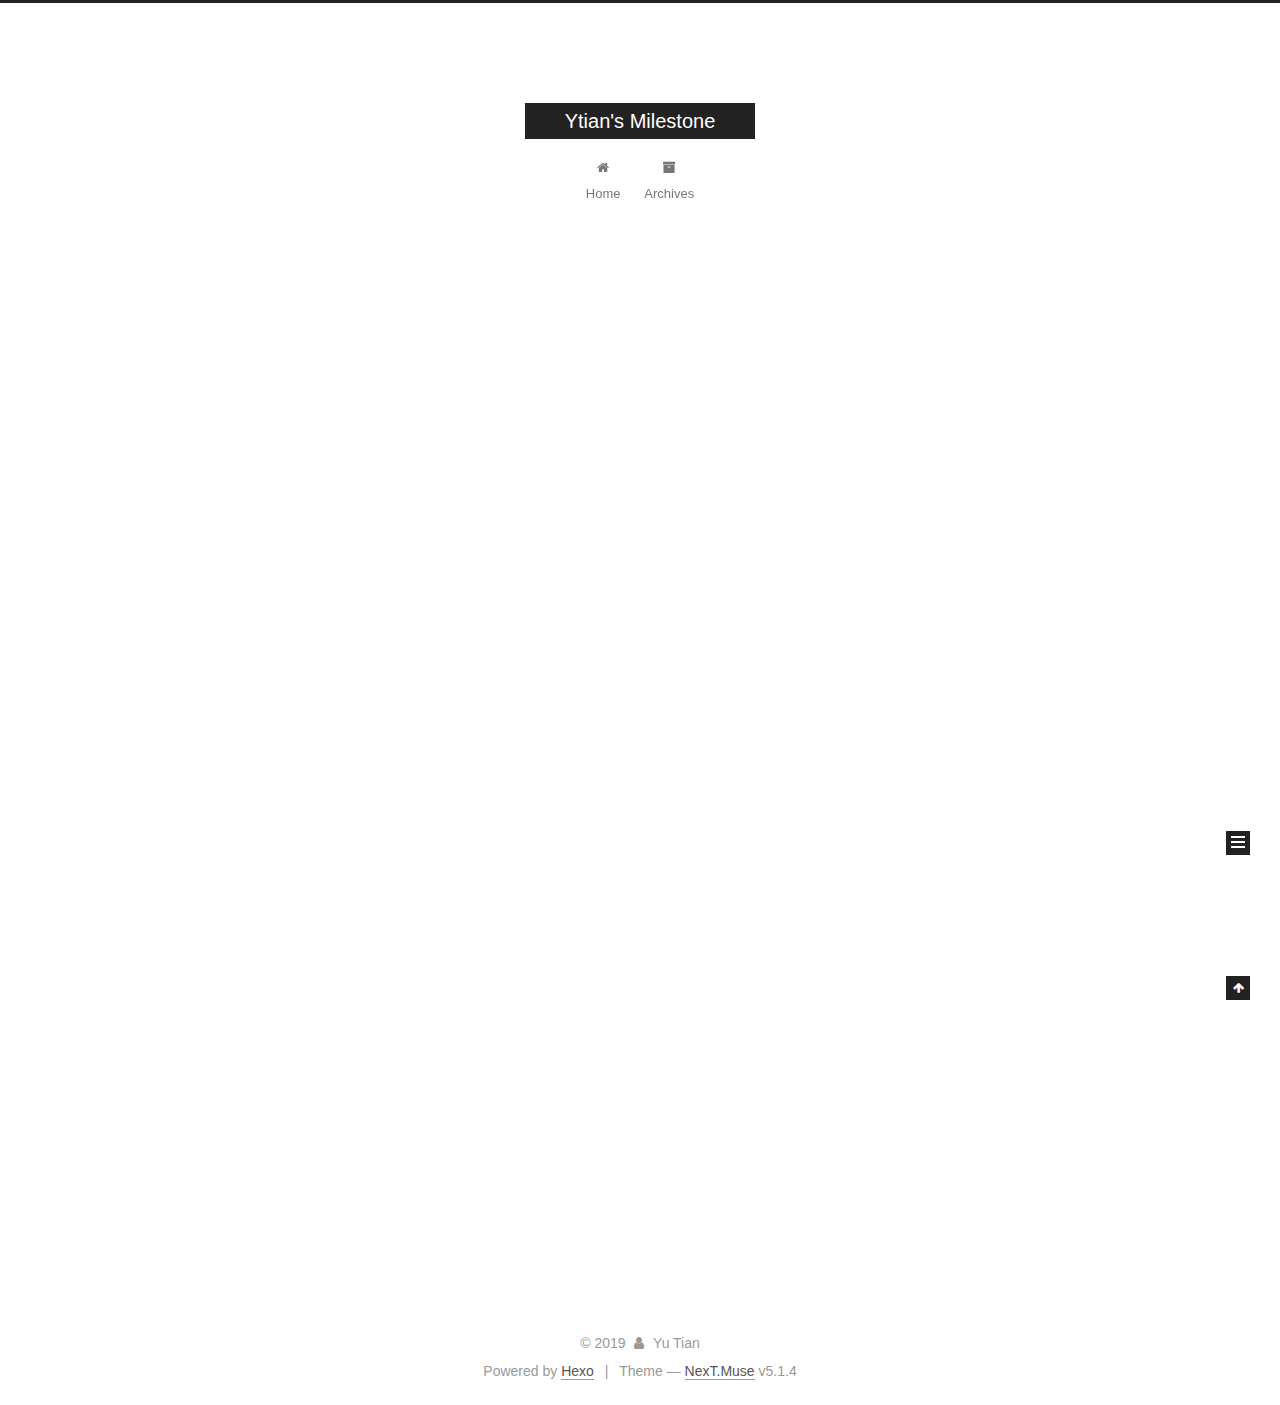
<file: index.html>
<!DOCTYPE html>



  


<html class="theme-next muse use-motion" lang="en">
<head><meta name="generator" content="Hexo 3.9.0">
  <meta charset="UTF-8">
<meta http-equiv="X-UA-Compatible" content="IE=edge">
<meta name="viewport" content="width=device-width, initial-scale=1, maximum-scale=1">
<meta name="theme-color" content="#222">









<meta http-equiv="Cache-Control" content="no-transform">
<meta http-equiv="Cache-Control" content="no-siteapp">
















  
  
  <link href="/lib/fancybox/source/jquery.fancybox.css?v=2.1.5" rel="stylesheet" type="text/css">







<link href="/lib/font-awesome/css/font-awesome.min.css?v=4.6.2" rel="stylesheet" type="text/css">

<link href="/css/main.css?v=5.1.4" rel="stylesheet" type="text/css">


  <link rel="apple-touch-icon" sizes="180x180" href="/images/apple-touch-icon-next.png?v=5.1.4">


  <link rel="icon" type="image/png" sizes="32x32" href="/images/favicon-32x32-next.png?v=5.1.4">


  <link rel="icon" type="image/png" sizes="16x16" href="/images/favicon-16x16-next.png?v=5.1.4">


  <link rel="mask-icon" href="/images/logo.svg?v=5.1.4" color="#222">





  <meta name="keywords" content="Hexo, NexT">










<meta property="og:type" content="website">
<meta property="og:title" content="Ytian&#39;s Milestone">
<meta property="og:url" content="https://tianyumilestone.github.io/index.html">
<meta property="og:site_name" content="Ytian&#39;s Milestone">
<meta property="og:locale" content="en">
<meta name="twitter:card" content="summary">
<meta name="twitter:title" content="Ytian&#39;s Milestone">



<script type="text/javascript" id="hexo.configurations">
  var NexT = window.NexT || {};
  var CONFIG = {
    root: '/',
    scheme: 'Muse',
    version: '5.1.4',
    sidebar: {"position":"left","display":"post","offset":12,"b2t":false,"scrollpercent":false,"onmobile":false},
    fancybox: true,
    tabs: true,
    motion: {"enable":true,"async":false,"transition":{"post_block":"fadeIn","post_header":"slideDownIn","post_body":"slideDownIn","coll_header":"slideLeftIn","sidebar":"slideUpIn"}},
    duoshuo: {
      userId: '0',
      author: 'Author'
    },
    algolia: {
      applicationID: '',
      apiKey: '',
      indexName: '',
      hits: {"per_page":10},
      labels: {"input_placeholder":"Search for Posts","hits_empty":"We didn't find any results for the search: ${query}","hits_stats":"${hits} results found in ${time} ms"}
    }
  };
</script>



  <link rel="canonical" href="https://tianyumilestone.github.io/">





  <title>Ytian's Milestone</title>
  








</head>

<body itemscope itemtype="http://schema.org/WebPage" lang="en">

  
  
    
  

  <div class="container sidebar-position-left 
  page-home">
    <div class="headband"></div>

    <header id="header" class="header" itemscope itemtype="http://schema.org/WPHeader">
      <div class="header-inner"><div class="site-brand-wrapper">
  <div class="site-meta ">
    

    <div class="custom-logo-site-title">
      <a href="/" class="brand" rel="start">
        <span class="logo-line-before"><i></i></span>
        <span class="site-title">Ytian's Milestone</span>
        <span class="logo-line-after"><i></i></span>
      </a>
    </div>
      
        <p class="site-subtitle"></p>
      
  </div>

  <div class="site-nav-toggle">
    <button>
      <span class="btn-bar"></span>
      <span class="btn-bar"></span>
      <span class="btn-bar"></span>
    </button>
  </div>
</div>

<nav class="site-nav">
  

  
    <ul id="menu" class="menu">
      
        
        <li class="menu-item menu-item-home">
          <a href="/" rel="section">
            
              <i class="menu-item-icon fa fa-fw fa-home"></i> <br>
            
            Home
          </a>
        </li>
      
        
        <li class="menu-item menu-item-archives">
          <a href="/archives/" rel="section">
            
              <i class="menu-item-icon fa fa-fw fa-archive"></i> <br>
            
            Archives
          </a>
        </li>
      

      
    </ul>
  

  
</nav>



 </div>
    </header>

    <main id="main" class="main">
      <div class="main-inner">
        <div class="content-wrap">
          <div id="content" class="content">
            
  <section id="posts" class="posts-expand">
    
      

  

  
  
  

  <article class="post post-type-normal" itemscope itemtype="http://schema.org/Article">
  
  
  
  <div class="post-block">
    <link itemprop="mainEntityOfPage" href="https://tianyumilestone.github.io/2019/08/10/hello-world/">

    <span hidden itemprop="author" itemscope itemtype="http://schema.org/Person">
      <meta itemprop="name" content="Yu Tian">
      <meta itemprop="description" content>
      <meta itemprop="image" content="/images/avatar.gif">
    </span>

    <span hidden itemprop="publisher" itemscope itemtype="http://schema.org/Organization">
      <meta itemprop="name" content="Ytian's Milestone">
    </span>

    
      <header class="post-header">

        
        
          <h1 class="post-title" itemprop="name headline">
                
                <a class="post-title-link" href="/2019/08/10/hello-world/" itemprop="url">Hello World</a></h1>
        

        <div class="post-meta">
          <span class="post-time">
            
              <span class="post-meta-item-icon">
                <i class="fa fa-calendar-o"></i>
              </span>
              
                <span class="post-meta-item-text">Posted on</span>
              
              <time title="Post created" itemprop="dateCreated datePublished" datetime="2019-08-10T01:21:14+08:00">
                2019-08-10
              </time>
            

            

            
          </span>

          

          
            
          

          
          

          

          

          

        </div>
      </header>
    

    
    
    
    <div class="post-body" itemprop="articleBody">

      
      

      
        
          
            <p>Welcome to <a href="https://hexo.io/" target="_blank" rel="noopener">Hexo</a>! This is your very first post. Check <a href="https://hexo.io/docs/" target="_blank" rel="noopener">documentation</a> for more info. If you get any problems when using Hexo, you can find the answer in <a href="https://hexo.io/docs/troubleshooting.html" target="_blank" rel="noopener">troubleshooting</a> or you can ask me on <a href="https://github.com/hexojs/hexo/issues" target="_blank" rel="noopener">GitHub</a>.</p>
<h2 id="Quick-Start"><a href="#Quick-Start" class="headerlink" title="Quick Start"></a>Quick Start</h2><h3 id="Create-a-new-post"><a href="#Create-a-new-post" class="headerlink" title="Create a new post"></a>Create a new post</h3><figure class="highlight bash"><table><tr><td class="gutter"><pre><span class="line">1</span><br></pre></td><td class="code"><pre><span class="line">$ hexo new <span class="string">"My New Post"</span></span><br></pre></td></tr></table></figure>

<p>More info: <a href="https://hexo.io/docs/writing.html" target="_blank" rel="noopener">Writing</a></p>
<h3 id="Run-server"><a href="#Run-server" class="headerlink" title="Run server"></a>Run server</h3><figure class="highlight bash"><table><tr><td class="gutter"><pre><span class="line">1</span><br></pre></td><td class="code"><pre><span class="line">$ hexo server</span><br></pre></td></tr></table></figure>

<p>More info: <a href="https://hexo.io/docs/server.html" target="_blank" rel="noopener">Server</a></p>
<h3 id="Generate-static-files"><a href="#Generate-static-files" class="headerlink" title="Generate static files"></a>Generate static files</h3><figure class="highlight bash"><table><tr><td class="gutter"><pre><span class="line">1</span><br></pre></td><td class="code"><pre><span class="line">$ hexo generate</span><br></pre></td></tr></table></figure>

<p>More info: <a href="https://hexo.io/docs/generating.html" target="_blank" rel="noopener">Generating</a></p>
<h3 id="Deploy-to-remote-sites"><a href="#Deploy-to-remote-sites" class="headerlink" title="Deploy to remote sites"></a>Deploy to remote sites</h3><figure class="highlight bash"><table><tr><td class="gutter"><pre><span class="line">1</span><br></pre></td><td class="code"><pre><span class="line">$ hexo deploy</span><br></pre></td></tr></table></figure>

<p>More info: <a href="https://hexo.io/docs/deployment.html" target="_blank" rel="noopener">Deployment</a></p>

          
        
      
    </div>
    
    
    

    

    

    

    <footer class="post-footer">
      

      

      

      
      
        <div class="post-eof"></div>
      
    </footer>
  </div>
  
  
  
  </article>


    
  </section>

  


          </div>
          


          

        </div>
        
          
  
  <div class="sidebar-toggle">
    <div class="sidebar-toggle-line-wrap">
      <span class="sidebar-toggle-line sidebar-toggle-line-first"></span>
      <span class="sidebar-toggle-line sidebar-toggle-line-middle"></span>
      <span class="sidebar-toggle-line sidebar-toggle-line-last"></span>
    </div>
  </div>

  <aside id="sidebar" class="sidebar">
    
    <div class="sidebar-inner">

      

      

      <section class="site-overview-wrap sidebar-panel sidebar-panel-active">
        <div class="site-overview">
          <div class="site-author motion-element" itemprop="author" itemscope itemtype="http://schema.org/Person">
            
              <p class="site-author-name" itemprop="name">Yu Tian</p>
              <p class="site-description motion-element" itemprop="description"></p>
          </div>

          <nav class="site-state motion-element">

            
              <div class="site-state-item site-state-posts">
              
                <a href="/archives/">
              
                  <span class="site-state-item-count">1</span>
                  <span class="site-state-item-name">posts</span>
                </a>
              </div>
            

            

            

          </nav>

          

          

          
          

          
          

          

        </div>
      </section>

      

      

    </div>
  </aside>


        
      </div>
    </main>

    <footer id="footer" class="footer">
      <div class="footer-inner">
        <div class="copyright">&copy; <span itemprop="copyrightYear">2019</span>
  <span class="with-love">
    <i class="fa fa-user"></i>
  </span>
  <span class="author" itemprop="copyrightHolder">Yu Tian</span>

  
</div>


  <div class="powered-by">Powered by <a class="theme-link" target="_blank" href="https://hexo.io">Hexo</a></div>



  <span class="post-meta-divider">|</span>



  <div class="theme-info">Theme &mdash; <a class="theme-link" target="_blank" href="https://github.com/iissnan/hexo-theme-next">NexT.Muse</a> v5.1.4</div>




        







        
      </div>
    </footer>

    
      <div class="back-to-top">
        <i class="fa fa-arrow-up"></i>
        
      </div>
    

    

  </div>

  

<script type="text/javascript">
  if (Object.prototype.toString.call(window.Promise) !== '[object Function]') {
    window.Promise = null;
  }
</script>









  












  
  
    <script type="text/javascript" src="/lib/jquery/index.js?v=2.1.3"></script>
  

  
  
    <script type="text/javascript" src="/lib/fastclick/lib/fastclick.min.js?v=1.0.6"></script>
  

  
  
    <script type="text/javascript" src="/lib/jquery_lazyload/jquery.lazyload.js?v=1.9.7"></script>
  

  
  
    <script type="text/javascript" src="/lib/velocity/velocity.min.js?v=1.2.1"></script>
  

  
  
    <script type="text/javascript" src="/lib/velocity/velocity.ui.min.js?v=1.2.1"></script>
  

  
  
    <script type="text/javascript" src="/lib/fancybox/source/jquery.fancybox.pack.js?v=2.1.5"></script>
  


  


  <script type="text/javascript" src="/js/src/utils.js?v=5.1.4"></script>

  <script type="text/javascript" src="/js/src/motion.js?v=5.1.4"></script>



  
  

  

  


  <script type="text/javascript" src="/js/src/bootstrap.js?v=5.1.4"></script>



  


  




	





  





  












  





  

  

  

  
  

  

  

  

</body>
</html>
</file>
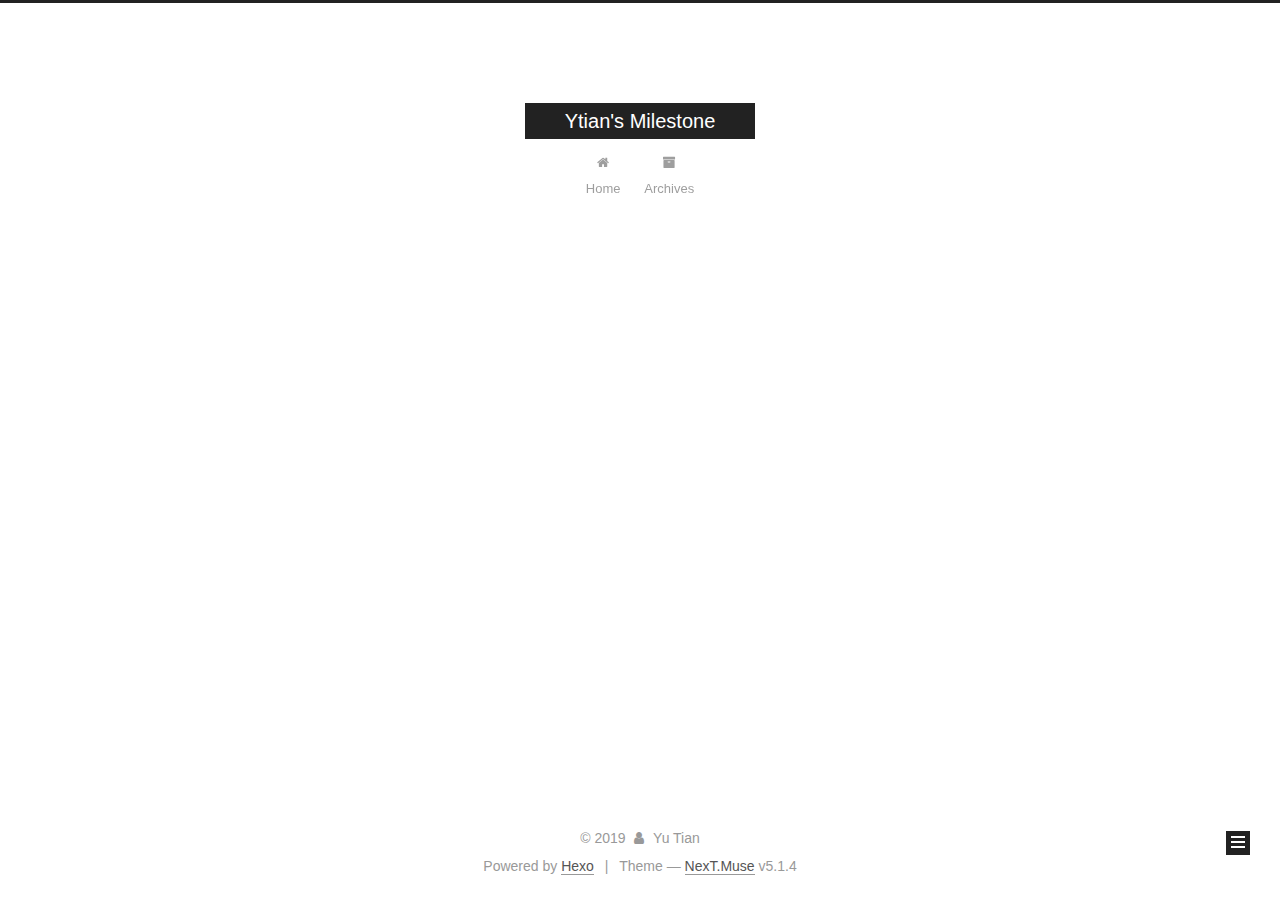
<file: archives/index.html>
<!DOCTYPE html>



  


<html class="theme-next muse use-motion" lang="en">
<head><meta name="generator" content="Hexo 3.9.0">
  <meta charset="UTF-8">
<meta http-equiv="X-UA-Compatible" content="IE=edge">
<meta name="viewport" content="width=device-width, initial-scale=1, maximum-scale=1">
<meta name="theme-color" content="#222">









<meta http-equiv="Cache-Control" content="no-transform">
<meta http-equiv="Cache-Control" content="no-siteapp">
















  
  
  <link href="/lib/fancybox/source/jquery.fancybox.css?v=2.1.5" rel="stylesheet" type="text/css">







<link href="/lib/font-awesome/css/font-awesome.min.css?v=4.6.2" rel="stylesheet" type="text/css">

<link href="/css/main.css?v=5.1.4" rel="stylesheet" type="text/css">


  <link rel="apple-touch-icon" sizes="180x180" href="/images/apple-touch-icon-next.png?v=5.1.4">


  <link rel="icon" type="image/png" sizes="32x32" href="/images/favicon-32x32-next.png?v=5.1.4">


  <link rel="icon" type="image/png" sizes="16x16" href="/images/favicon-16x16-next.png?v=5.1.4">


  <link rel="mask-icon" href="/images/logo.svg?v=5.1.4" color="#222">





  <meta name="keywords" content="Hexo, NexT">










<meta property="og:type" content="website">
<meta property="og:title" content="Ytian&#39;s Milestone">
<meta property="og:url" content="https://tianyumilestone.github.io/archives/index.html">
<meta property="og:site_name" content="Ytian&#39;s Milestone">
<meta property="og:locale" content="en">
<meta name="twitter:card" content="summary">
<meta name="twitter:title" content="Ytian&#39;s Milestone">



<script type="text/javascript" id="hexo.configurations">
  var NexT = window.NexT || {};
  var CONFIG = {
    root: '/',
    scheme: 'Muse',
    version: '5.1.4',
    sidebar: {"position":"left","display":"post","offset":12,"b2t":false,"scrollpercent":false,"onmobile":false},
    fancybox: true,
    tabs: true,
    motion: {"enable":true,"async":false,"transition":{"post_block":"fadeIn","post_header":"slideDownIn","post_body":"slideDownIn","coll_header":"slideLeftIn","sidebar":"slideUpIn"}},
    duoshuo: {
      userId: '0',
      author: 'Author'
    },
    algolia: {
      applicationID: '',
      apiKey: '',
      indexName: '',
      hits: {"per_page":10},
      labels: {"input_placeholder":"Search for Posts","hits_empty":"We didn't find any results for the search: ${query}","hits_stats":"${hits} results found in ${time} ms"}
    }
  };
</script>



  <link rel="canonical" href="https://tianyumilestone.github.io/archives/">





  <title>Archive | Ytian's Milestone</title>
  








</head>

<body itemscope itemtype="http://schema.org/WebPage" lang="en">

  
  
    
  

  <div class="container sidebar-position-left page-archive">
    <div class="headband"></div>

    <header id="header" class="header" itemscope itemtype="http://schema.org/WPHeader">
      <div class="header-inner"><div class="site-brand-wrapper">
  <div class="site-meta ">
    

    <div class="custom-logo-site-title">
      <a href="/" class="brand" rel="start">
        <span class="logo-line-before"><i></i></span>
        <span class="site-title">Ytian's Milestone</span>
        <span class="logo-line-after"><i></i></span>
      </a>
    </div>
      
        <p class="site-subtitle"></p>
      
  </div>

  <div class="site-nav-toggle">
    <button>
      <span class="btn-bar"></span>
      <span class="btn-bar"></span>
      <span class="btn-bar"></span>
    </button>
  </div>
</div>

<nav class="site-nav">
  

  
    <ul id="menu" class="menu">
      
        
        <li class="menu-item menu-item-home">
          <a href="/" rel="section">
            
              <i class="menu-item-icon fa fa-fw fa-home"></i> <br>
            
            Home
          </a>
        </li>
      
        
        <li class="menu-item menu-item-archives">
          <a href="/archives/" rel="section">
            
              <i class="menu-item-icon fa fa-fw fa-archive"></i> <br>
            
            Archives
          </a>
        </li>
      

      
    </ul>
  

  
</nav>



 </div>
    </header>

    <main id="main" class="main">
      <div class="main-inner">
        <div class="content-wrap">
          <div id="content" class="content">
            

  
  
  
  <div class="post-block archive">
    <div id="posts" class="posts-collapse">
      <span class="archive-move-on"></span>

      <span class="archive-page-counter">
        
        
        
          
        
        Um..! 1 post. Keep on posting.
      </span>

      

        
        
        

        
          
          <div class="collection-title">
            <h1 class="archive-year" id="archive-year-2019">2019</h1>
          </div>
        
        

        

  <article class="post post-type-normal" itemscope itemtype="http://schema.org/Article">
    <header class="post-header">

      <h2 class="post-title">
        
            <a class="post-title-link" href="/2019/08/10/hello-world/" itemprop="url">
              
                <span itemprop="name">Hello World</span>
              
            </a>
        
      </h2>

      <div class="post-meta">
        <time class="post-time" itemprop="dateCreated" datetime="2019-08-10T01:21:14+08:00" content="2019-08-10">
          08-10
        </time>
      </div>

    </header>
  </article>



      

    </div>
  </div>
  
  
  

  



          </div>
          


          

        </div>
        
          
  
  <div class="sidebar-toggle">
    <div class="sidebar-toggle-line-wrap">
      <span class="sidebar-toggle-line sidebar-toggle-line-first"></span>
      <span class="sidebar-toggle-line sidebar-toggle-line-middle"></span>
      <span class="sidebar-toggle-line sidebar-toggle-line-last"></span>
    </div>
  </div>

  <aside id="sidebar" class="sidebar">
    
    <div class="sidebar-inner">

      

      

      <section class="site-overview-wrap sidebar-panel sidebar-panel-active">
        <div class="site-overview">
          <div class="site-author motion-element" itemprop="author" itemscope itemtype="http://schema.org/Person">
            
              <p class="site-author-name" itemprop="name">Yu Tian</p>
              <p class="site-description motion-element" itemprop="description"></p>
          </div>

          <nav class="site-state motion-element">

            
              <div class="site-state-item site-state-posts">
              
                <a href="/archives/">
              
                  <span class="site-state-item-count">1</span>
                  <span class="site-state-item-name">posts</span>
                </a>
              </div>
            

            

            

          </nav>

          

          

          
          

          
          

          

        </div>
      </section>

      

      

    </div>
  </aside>


        
      </div>
    </main>

    <footer id="footer" class="footer">
      <div class="footer-inner">
        <div class="copyright">&copy; <span itemprop="copyrightYear">2019</span>
  <span class="with-love">
    <i class="fa fa-user"></i>
  </span>
  <span class="author" itemprop="copyrightHolder">Yu Tian</span>

  
</div>


  <div class="powered-by">Powered by <a class="theme-link" target="_blank" href="https://hexo.io">Hexo</a></div>



  <span class="post-meta-divider">|</span>



  <div class="theme-info">Theme &mdash; <a class="theme-link" target="_blank" href="https://github.com/iissnan/hexo-theme-next">NexT.Muse</a> v5.1.4</div>




        







        
      </div>
    </footer>

    
      <div class="back-to-top">
        <i class="fa fa-arrow-up"></i>
        
      </div>
    

    

  </div>

  

<script type="text/javascript">
  if (Object.prototype.toString.call(window.Promise) !== '[object Function]') {
    window.Promise = null;
  }
</script>









  












  
  
    <script type="text/javascript" src="/lib/jquery/index.js?v=2.1.3"></script>
  

  
  
    <script type="text/javascript" src="/lib/fastclick/lib/fastclick.min.js?v=1.0.6"></script>
  

  
  
    <script type="text/javascript" src="/lib/jquery_lazyload/jquery.lazyload.js?v=1.9.7"></script>
  

  
  
    <script type="text/javascript" src="/lib/velocity/velocity.min.js?v=1.2.1"></script>
  

  
  
    <script type="text/javascript" src="/lib/velocity/velocity.ui.min.js?v=1.2.1"></script>
  

  
  
    <script type="text/javascript" src="/lib/fancybox/source/jquery.fancybox.pack.js?v=2.1.5"></script>
  


  


  <script type="text/javascript" src="/js/src/utils.js?v=5.1.4"></script>

  <script type="text/javascript" src="/js/src/motion.js?v=5.1.4"></script>



  
  

  

  


  <script type="text/javascript" src="/js/src/bootstrap.js?v=5.1.4"></script>



  


  




	





  





  












  





  

  

  

  
  

  

  

  

</body>
</html>
</file>
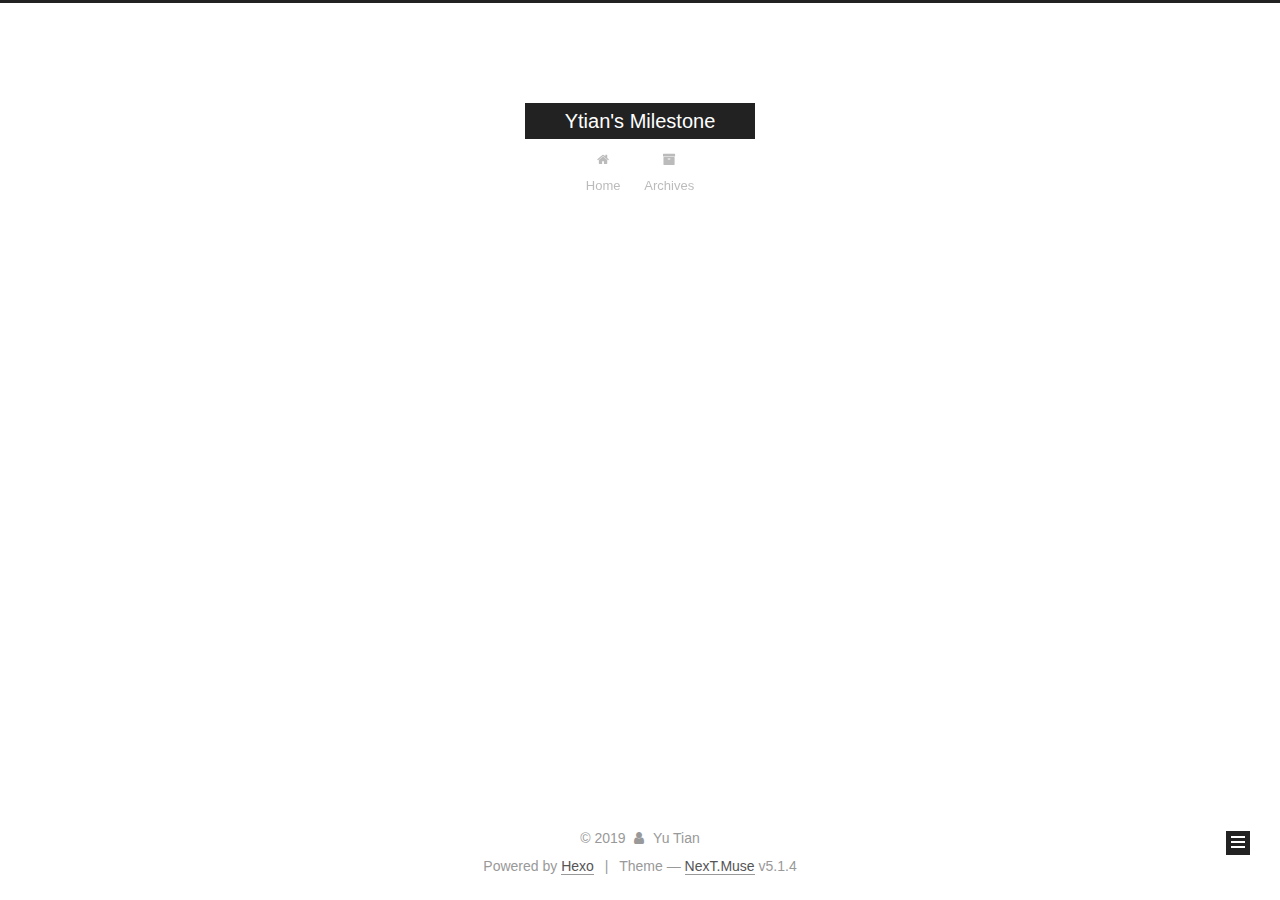
<file: archives/2019/index.html>
<!DOCTYPE html>



  


<html class="theme-next muse use-motion" lang="en">
<head><meta name="generator" content="Hexo 3.9.0">
  <meta charset="UTF-8">
<meta http-equiv="X-UA-Compatible" content="IE=edge">
<meta name="viewport" content="width=device-width, initial-scale=1, maximum-scale=1">
<meta name="theme-color" content="#222">









<meta http-equiv="Cache-Control" content="no-transform">
<meta http-equiv="Cache-Control" content="no-siteapp">
















  
  
  <link href="/lib/fancybox/source/jquery.fancybox.css?v=2.1.5" rel="stylesheet" type="text/css">







<link href="/lib/font-awesome/css/font-awesome.min.css?v=4.6.2" rel="stylesheet" type="text/css">

<link href="/css/main.css?v=5.1.4" rel="stylesheet" type="text/css">


  <link rel="apple-touch-icon" sizes="180x180" href="/images/apple-touch-icon-next.png?v=5.1.4">


  <link rel="icon" type="image/png" sizes="32x32" href="/images/favicon-32x32-next.png?v=5.1.4">


  <link rel="icon" type="image/png" sizes="16x16" href="/images/favicon-16x16-next.png?v=5.1.4">


  <link rel="mask-icon" href="/images/logo.svg?v=5.1.4" color="#222">





  <meta name="keywords" content="Hexo, NexT">










<meta property="og:type" content="website">
<meta property="og:title" content="Ytian&#39;s Milestone">
<meta property="og:url" content="https://tianyumilestone.github.io/archives/2019/index.html">
<meta property="og:site_name" content="Ytian&#39;s Milestone">
<meta property="og:locale" content="en">
<meta name="twitter:card" content="summary">
<meta name="twitter:title" content="Ytian&#39;s Milestone">



<script type="text/javascript" id="hexo.configurations">
  var NexT = window.NexT || {};
  var CONFIG = {
    root: '/',
    scheme: 'Muse',
    version: '5.1.4',
    sidebar: {"position":"left","display":"post","offset":12,"b2t":false,"scrollpercent":false,"onmobile":false},
    fancybox: true,
    tabs: true,
    motion: {"enable":true,"async":false,"transition":{"post_block":"fadeIn","post_header":"slideDownIn","post_body":"slideDownIn","coll_header":"slideLeftIn","sidebar":"slideUpIn"}},
    duoshuo: {
      userId: '0',
      author: 'Author'
    },
    algolia: {
      applicationID: '',
      apiKey: '',
      indexName: '',
      hits: {"per_page":10},
      labels: {"input_placeholder":"Search for Posts","hits_empty":"We didn't find any results for the search: ${query}","hits_stats":"${hits} results found in ${time} ms"}
    }
  };
</script>



  <link rel="canonical" href="https://tianyumilestone.github.io/archives/2019/">





  <title>Archive | Ytian's Milestone</title>
  








</head>

<body itemscope itemtype="http://schema.org/WebPage" lang="en">

  
  
    
  

  <div class="container sidebar-position-left page-archive">
    <div class="headband"></div>

    <header id="header" class="header" itemscope itemtype="http://schema.org/WPHeader">
      <div class="header-inner"><div class="site-brand-wrapper">
  <div class="site-meta ">
    

    <div class="custom-logo-site-title">
      <a href="/" class="brand" rel="start">
        <span class="logo-line-before"><i></i></span>
        <span class="site-title">Ytian's Milestone</span>
        <span class="logo-line-after"><i></i></span>
      </a>
    </div>
      
        <p class="site-subtitle"></p>
      
  </div>

  <div class="site-nav-toggle">
    <button>
      <span class="btn-bar"></span>
      <span class="btn-bar"></span>
      <span class="btn-bar"></span>
    </button>
  </div>
</div>

<nav class="site-nav">
  

  
    <ul id="menu" class="menu">
      
        
        <li class="menu-item menu-item-home">
          <a href="/" rel="section">
            
              <i class="menu-item-icon fa fa-fw fa-home"></i> <br>
            
            Home
          </a>
        </li>
      
        
        <li class="menu-item menu-item-archives">
          <a href="/archives/" rel="section">
            
              <i class="menu-item-icon fa fa-fw fa-archive"></i> <br>
            
            Archives
          </a>
        </li>
      

      
    </ul>
  

  
</nav>



 </div>
    </header>

    <main id="main" class="main">
      <div class="main-inner">
        <div class="content-wrap">
          <div id="content" class="content">
            

  
  
  
  <div class="post-block archive">
    <div id="posts" class="posts-collapse">
      <span class="archive-move-on"></span>

      <span class="archive-page-counter">
        
        
        
          
        
        Um..! 1 post. Keep on posting.
      </span>

      

        
        
        

        
          
          <div class="collection-title">
            <h1 class="archive-year" id="archive-year-2019">2019</h1>
          </div>
        
        

        

  <article class="post post-type-normal" itemscope itemtype="http://schema.org/Article">
    <header class="post-header">

      <h2 class="post-title">
        
            <a class="post-title-link" href="/2019/08/10/hello-world/" itemprop="url">
              
                <span itemprop="name">Hello World</span>
              
            </a>
        
      </h2>

      <div class="post-meta">
        <time class="post-time" itemprop="dateCreated" datetime="2019-08-10T01:21:14+08:00" content="2019-08-10">
          08-10
        </time>
      </div>

    </header>
  </article>



      

    </div>
  </div>
  
  
  

  



          </div>
          


          

        </div>
        
          
  
  <div class="sidebar-toggle">
    <div class="sidebar-toggle-line-wrap">
      <span class="sidebar-toggle-line sidebar-toggle-line-first"></span>
      <span class="sidebar-toggle-line sidebar-toggle-line-middle"></span>
      <span class="sidebar-toggle-line sidebar-toggle-line-last"></span>
    </div>
  </div>

  <aside id="sidebar" class="sidebar">
    
    <div class="sidebar-inner">

      

      

      <section class="site-overview-wrap sidebar-panel sidebar-panel-active">
        <div class="site-overview">
          <div class="site-author motion-element" itemprop="author" itemscope itemtype="http://schema.org/Person">
            
              <p class="site-author-name" itemprop="name">Yu Tian</p>
              <p class="site-description motion-element" itemprop="description"></p>
          </div>

          <nav class="site-state motion-element">

            
              <div class="site-state-item site-state-posts">
              
                <a href="/archives/">
              
                  <span class="site-state-item-count">1</span>
                  <span class="site-state-item-name">posts</span>
                </a>
              </div>
            

            

            

          </nav>

          

          

          
          

          
          

          

        </div>
      </section>

      

      

    </div>
  </aside>


        
      </div>
    </main>

    <footer id="footer" class="footer">
      <div class="footer-inner">
        <div class="copyright">&copy; <span itemprop="copyrightYear">2019</span>
  <span class="with-love">
    <i class="fa fa-user"></i>
  </span>
  <span class="author" itemprop="copyrightHolder">Yu Tian</span>

  
</div>


  <div class="powered-by">Powered by <a class="theme-link" target="_blank" href="https://hexo.io">Hexo</a></div>



  <span class="post-meta-divider">|</span>



  <div class="theme-info">Theme &mdash; <a class="theme-link" target="_blank" href="https://github.com/iissnan/hexo-theme-next">NexT.Muse</a> v5.1.4</div>




        







        
      </div>
    </footer>

    
      <div class="back-to-top">
        <i class="fa fa-arrow-up"></i>
        
      </div>
    

    

  </div>

  

<script type="text/javascript">
  if (Object.prototype.toString.call(window.Promise) !== '[object Function]') {
    window.Promise = null;
  }
</script>









  












  
  
    <script type="text/javascript" src="/lib/jquery/index.js?v=2.1.3"></script>
  

  
  
    <script type="text/javascript" src="/lib/fastclick/lib/fastclick.min.js?v=1.0.6"></script>
  

  
  
    <script type="text/javascript" src="/lib/jquery_lazyload/jquery.lazyload.js?v=1.9.7"></script>
  

  
  
    <script type="text/javascript" src="/lib/velocity/velocity.min.js?v=1.2.1"></script>
  

  
  
    <script type="text/javascript" src="/lib/velocity/velocity.ui.min.js?v=1.2.1"></script>
  

  
  
    <script type="text/javascript" src="/lib/fancybox/source/jquery.fancybox.pack.js?v=2.1.5"></script>
  


  


  <script type="text/javascript" src="/js/src/utils.js?v=5.1.4"></script>

  <script type="text/javascript" src="/js/src/motion.js?v=5.1.4"></script>



  
  

  

  


  <script type="text/javascript" src="/js/src/bootstrap.js?v=5.1.4"></script>



  


  




	





  





  












  





  

  

  

  
  

  

  

  

</body>
</html>
</file>
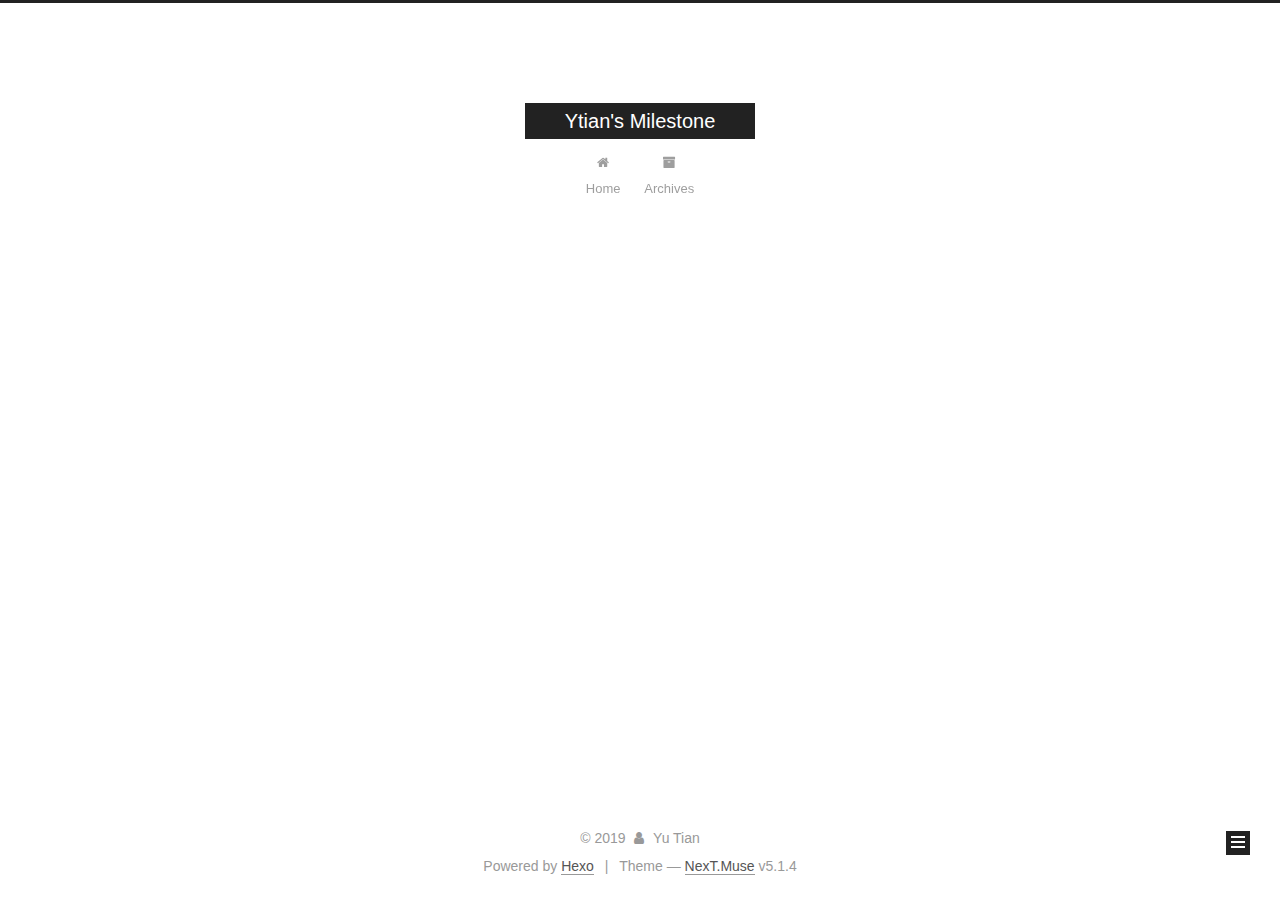
<file: archives/2019/08/index.html>
<!DOCTYPE html>



  


<html class="theme-next muse use-motion" lang="en">
<head><meta name="generator" content="Hexo 3.9.0">
  <meta charset="UTF-8">
<meta http-equiv="X-UA-Compatible" content="IE=edge">
<meta name="viewport" content="width=device-width, initial-scale=1, maximum-scale=1">
<meta name="theme-color" content="#222">









<meta http-equiv="Cache-Control" content="no-transform">
<meta http-equiv="Cache-Control" content="no-siteapp">
















  
  
  <link href="/lib/fancybox/source/jquery.fancybox.css?v=2.1.5" rel="stylesheet" type="text/css">







<link href="/lib/font-awesome/css/font-awesome.min.css?v=4.6.2" rel="stylesheet" type="text/css">

<link href="/css/main.css?v=5.1.4" rel="stylesheet" type="text/css">


  <link rel="apple-touch-icon" sizes="180x180" href="/images/apple-touch-icon-next.png?v=5.1.4">


  <link rel="icon" type="image/png" sizes="32x32" href="/images/favicon-32x32-next.png?v=5.1.4">


  <link rel="icon" type="image/png" sizes="16x16" href="/images/favicon-16x16-next.png?v=5.1.4">


  <link rel="mask-icon" href="/images/logo.svg?v=5.1.4" color="#222">





  <meta name="keywords" content="Hexo, NexT">










<meta property="og:type" content="website">
<meta property="og:title" content="Ytian&#39;s Milestone">
<meta property="og:url" content="https://tianyumilestone.github.io/archives/2019/08/index.html">
<meta property="og:site_name" content="Ytian&#39;s Milestone">
<meta property="og:locale" content="en">
<meta name="twitter:card" content="summary">
<meta name="twitter:title" content="Ytian&#39;s Milestone">



<script type="text/javascript" id="hexo.configurations">
  var NexT = window.NexT || {};
  var CONFIG = {
    root: '/',
    scheme: 'Muse',
    version: '5.1.4',
    sidebar: {"position":"left","display":"post","offset":12,"b2t":false,"scrollpercent":false,"onmobile":false},
    fancybox: true,
    tabs: true,
    motion: {"enable":true,"async":false,"transition":{"post_block":"fadeIn","post_header":"slideDownIn","post_body":"slideDownIn","coll_header":"slideLeftIn","sidebar":"slideUpIn"}},
    duoshuo: {
      userId: '0',
      author: 'Author'
    },
    algolia: {
      applicationID: '',
      apiKey: '',
      indexName: '',
      hits: {"per_page":10},
      labels: {"input_placeholder":"Search for Posts","hits_empty":"We didn't find any results for the search: ${query}","hits_stats":"${hits} results found in ${time} ms"}
    }
  };
</script>



  <link rel="canonical" href="https://tianyumilestone.github.io/archives/2019/08/">





  <title>Archive | Ytian's Milestone</title>
  








</head>

<body itemscope itemtype="http://schema.org/WebPage" lang="en">

  
  
    
  

  <div class="container sidebar-position-left page-archive">
    <div class="headband"></div>

    <header id="header" class="header" itemscope itemtype="http://schema.org/WPHeader">
      <div class="header-inner"><div class="site-brand-wrapper">
  <div class="site-meta ">
    

    <div class="custom-logo-site-title">
      <a href="/" class="brand" rel="start">
        <span class="logo-line-before"><i></i></span>
        <span class="site-title">Ytian's Milestone</span>
        <span class="logo-line-after"><i></i></span>
      </a>
    </div>
      
        <p class="site-subtitle"></p>
      
  </div>

  <div class="site-nav-toggle">
    <button>
      <span class="btn-bar"></span>
      <span class="btn-bar"></span>
      <span class="btn-bar"></span>
    </button>
  </div>
</div>

<nav class="site-nav">
  

  
    <ul id="menu" class="menu">
      
        
        <li class="menu-item menu-item-home">
          <a href="/" rel="section">
            
              <i class="menu-item-icon fa fa-fw fa-home"></i> <br>
            
            Home
          </a>
        </li>
      
        
        <li class="menu-item menu-item-archives">
          <a href="/archives/" rel="section">
            
              <i class="menu-item-icon fa fa-fw fa-archive"></i> <br>
            
            Archives
          </a>
        </li>
      

      
    </ul>
  

  
</nav>



 </div>
    </header>

    <main id="main" class="main">
      <div class="main-inner">
        <div class="content-wrap">
          <div id="content" class="content">
            

  
  
  
  <div class="post-block archive">
    <div id="posts" class="posts-collapse">
      <span class="archive-move-on"></span>

      <span class="archive-page-counter">
        
        
        
          
        
        Um..! 1 post. Keep on posting.
      </span>

      

        
        
        

        
          
          <div class="collection-title">
            <h1 class="archive-year" id="archive-year-2019">2019</h1>
          </div>
        
        

        

  <article class="post post-type-normal" itemscope itemtype="http://schema.org/Article">
    <header class="post-header">

      <h2 class="post-title">
        
            <a class="post-title-link" href="/2019/08/10/hello-world/" itemprop="url">
              
                <span itemprop="name">Hello World</span>
              
            </a>
        
      </h2>

      <div class="post-meta">
        <time class="post-time" itemprop="dateCreated" datetime="2019-08-10T01:21:14+08:00" content="2019-08-10">
          08-10
        </time>
      </div>

    </header>
  </article>



      

    </div>
  </div>
  
  
  

  



          </div>
          


          

        </div>
        
          
  
  <div class="sidebar-toggle">
    <div class="sidebar-toggle-line-wrap">
      <span class="sidebar-toggle-line sidebar-toggle-line-first"></span>
      <span class="sidebar-toggle-line sidebar-toggle-line-middle"></span>
      <span class="sidebar-toggle-line sidebar-toggle-line-last"></span>
    </div>
  </div>

  <aside id="sidebar" class="sidebar">
    
    <div class="sidebar-inner">

      

      

      <section class="site-overview-wrap sidebar-panel sidebar-panel-active">
        <div class="site-overview">
          <div class="site-author motion-element" itemprop="author" itemscope itemtype="http://schema.org/Person">
            
              <p class="site-author-name" itemprop="name">Yu Tian</p>
              <p class="site-description motion-element" itemprop="description"></p>
          </div>

          <nav class="site-state motion-element">

            
              <div class="site-state-item site-state-posts">
              
                <a href="/archives/">
              
                  <span class="site-state-item-count">1</span>
                  <span class="site-state-item-name">posts</span>
                </a>
              </div>
            

            

            

          </nav>

          

          

          
          

          
          

          

        </div>
      </section>

      

      

    </div>
  </aside>


        
      </div>
    </main>

    <footer id="footer" class="footer">
      <div class="footer-inner">
        <div class="copyright">&copy; <span itemprop="copyrightYear">2019</span>
  <span class="with-love">
    <i class="fa fa-user"></i>
  </span>
  <span class="author" itemprop="copyrightHolder">Yu Tian</span>

  
</div>


  <div class="powered-by">Powered by <a class="theme-link" target="_blank" href="https://hexo.io">Hexo</a></div>



  <span class="post-meta-divider">|</span>



  <div class="theme-info">Theme &mdash; <a class="theme-link" target="_blank" href="https://github.com/iissnan/hexo-theme-next">NexT.Muse</a> v5.1.4</div>




        







        
      </div>
    </footer>

    
      <div class="back-to-top">
        <i class="fa fa-arrow-up"></i>
        
      </div>
    

    

  </div>

  

<script type="text/javascript">
  if (Object.prototype.toString.call(window.Promise) !== '[object Function]') {
    window.Promise = null;
  }
</script>









  












  
  
    <script type="text/javascript" src="/lib/jquery/index.js?v=2.1.3"></script>
  

  
  
    <script type="text/javascript" src="/lib/fastclick/lib/fastclick.min.js?v=1.0.6"></script>
  

  
  
    <script type="text/javascript" src="/lib/jquery_lazyload/jquery.lazyload.js?v=1.9.7"></script>
  

  
  
    <script type="text/javascript" src="/lib/velocity/velocity.min.js?v=1.2.1"></script>
  

  
  
    <script type="text/javascript" src="/lib/velocity/velocity.ui.min.js?v=1.2.1"></script>
  

  
  
    <script type="text/javascript" src="/lib/fancybox/source/jquery.fancybox.pack.js?v=2.1.5"></script>
  


  


  <script type="text/javascript" src="/js/src/utils.js?v=5.1.4"></script>

  <script type="text/javascript" src="/js/src/motion.js?v=5.1.4"></script>



  
  

  

  


  <script type="text/javascript" src="/js/src/bootstrap.js?v=5.1.4"></script>



  


  




	





  





  












  





  

  

  

  
  

  

  

  

</body>
</html>
</file>
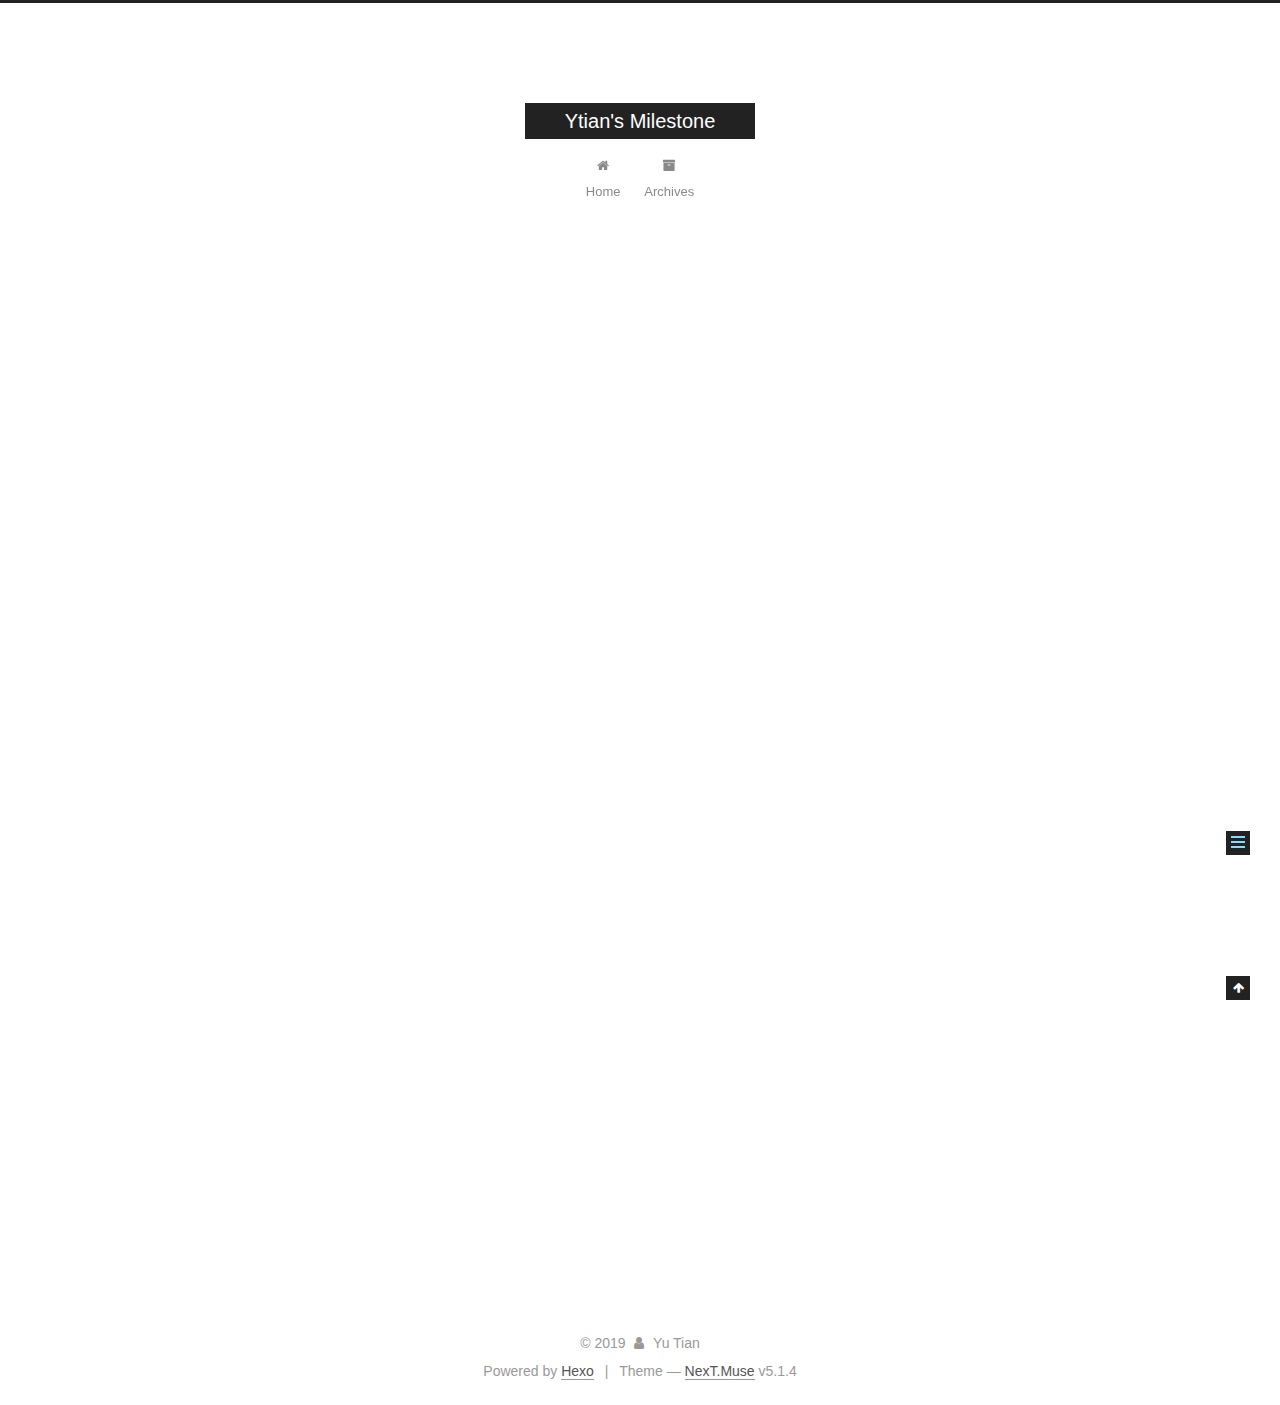
<file: 2019/08/10/hello-world/index.html>
<!DOCTYPE html>



  


<html class="theme-next muse use-motion" lang="en">
<head><meta name="generator" content="Hexo 3.9.0">
  <meta charset="UTF-8">
<meta http-equiv="X-UA-Compatible" content="IE=edge">
<meta name="viewport" content="width=device-width, initial-scale=1, maximum-scale=1">
<meta name="theme-color" content="#222">









<meta http-equiv="Cache-Control" content="no-transform">
<meta http-equiv="Cache-Control" content="no-siteapp">
















  
  
  <link href="/lib/fancybox/source/jquery.fancybox.css?v=2.1.5" rel="stylesheet" type="text/css">







<link href="/lib/font-awesome/css/font-awesome.min.css?v=4.6.2" rel="stylesheet" type="text/css">

<link href="/css/main.css?v=5.1.4" rel="stylesheet" type="text/css">


  <link rel="apple-touch-icon" sizes="180x180" href="/images/apple-touch-icon-next.png?v=5.1.4">


  <link rel="icon" type="image/png" sizes="32x32" href="/images/favicon-32x32-next.png?v=5.1.4">


  <link rel="icon" type="image/png" sizes="16x16" href="/images/favicon-16x16-next.png?v=5.1.4">


  <link rel="mask-icon" href="/images/logo.svg?v=5.1.4" color="#222">





  <meta name="keywords" content="Hexo, NexT">










<meta name="description" content="Welcome to Hexo! This is your very first post. Check documentation for more info. If you get any problems when using Hexo, you can find the answer in troubleshooting or you can ask me on GitHub. Quick">
<meta property="og:type" content="article">
<meta property="og:title" content="Hello World">
<meta property="og:url" content="https://tianyumilestone.github.io/2019/08/10/hello-world/index.html">
<meta property="og:site_name" content="Ytian&#39;s Milestone">
<meta property="og:description" content="Welcome to Hexo! This is your very first post. Check documentation for more info. If you get any problems when using Hexo, you can find the answer in troubleshooting or you can ask me on GitHub. Quick">
<meta property="og:locale" content="en">
<meta property="og:updated_time" content="2019-08-09T17:21:14.291Z">
<meta name="twitter:card" content="summary">
<meta name="twitter:title" content="Hello World">
<meta name="twitter:description" content="Welcome to Hexo! This is your very first post. Check documentation for more info. If you get any problems when using Hexo, you can find the answer in troubleshooting or you can ask me on GitHub. Quick">



<script type="text/javascript" id="hexo.configurations">
  var NexT = window.NexT || {};
  var CONFIG = {
    root: '/',
    scheme: 'Muse',
    version: '5.1.4',
    sidebar: {"position":"left","display":"post","offset":12,"b2t":false,"scrollpercent":false,"onmobile":false},
    fancybox: true,
    tabs: true,
    motion: {"enable":true,"async":false,"transition":{"post_block":"fadeIn","post_header":"slideDownIn","post_body":"slideDownIn","coll_header":"slideLeftIn","sidebar":"slideUpIn"}},
    duoshuo: {
      userId: '0',
      author: 'Author'
    },
    algolia: {
      applicationID: '',
      apiKey: '',
      indexName: '',
      hits: {"per_page":10},
      labels: {"input_placeholder":"Search for Posts","hits_empty":"We didn't find any results for the search: ${query}","hits_stats":"${hits} results found in ${time} ms"}
    }
  };
</script>



  <link rel="canonical" href="https://tianyumilestone.github.io/2019/08/10/hello-world/">





  <title>Hello World | Ytian's Milestone</title>
  








</head>

<body itemscope itemtype="http://schema.org/WebPage" lang="en">

  
  
    
  

  <div class="container sidebar-position-left page-post-detail">
    <div class="headband"></div>

    <header id="header" class="header" itemscope itemtype="http://schema.org/WPHeader">
      <div class="header-inner"><div class="site-brand-wrapper">
  <div class="site-meta ">
    

    <div class="custom-logo-site-title">
      <a href="/" class="brand" rel="start">
        <span class="logo-line-before"><i></i></span>
        <span class="site-title">Ytian's Milestone</span>
        <span class="logo-line-after"><i></i></span>
      </a>
    </div>
      
        <p class="site-subtitle"></p>
      
  </div>

  <div class="site-nav-toggle">
    <button>
      <span class="btn-bar"></span>
      <span class="btn-bar"></span>
      <span class="btn-bar"></span>
    </button>
  </div>
</div>

<nav class="site-nav">
  

  
    <ul id="menu" class="menu">
      
        
        <li class="menu-item menu-item-home">
          <a href="/" rel="section">
            
              <i class="menu-item-icon fa fa-fw fa-home"></i> <br>
            
            Home
          </a>
        </li>
      
        
        <li class="menu-item menu-item-archives">
          <a href="/archives/" rel="section">
            
              <i class="menu-item-icon fa fa-fw fa-archive"></i> <br>
            
            Archives
          </a>
        </li>
      

      
    </ul>
  

  
</nav>



 </div>
    </header>

    <main id="main" class="main">
      <div class="main-inner">
        <div class="content-wrap">
          <div id="content" class="content">
            

  <div id="posts" class="posts-expand">
    

  

  
  
  

  <article class="post post-type-normal" itemscope itemtype="http://schema.org/Article">
  
  
  
  <div class="post-block">
    <link itemprop="mainEntityOfPage" href="https://tianyumilestone.github.io/2019/08/10/hello-world/">

    <span hidden itemprop="author" itemscope itemtype="http://schema.org/Person">
      <meta itemprop="name" content="Yu Tian">
      <meta itemprop="description" content>
      <meta itemprop="image" content="/images/avatar.gif">
    </span>

    <span hidden itemprop="publisher" itemscope itemtype="http://schema.org/Organization">
      <meta itemprop="name" content="Ytian's Milestone">
    </span>

    
      <header class="post-header">

        
        
          <h1 class="post-title" itemprop="name headline">Hello World</h1>
        

        <div class="post-meta">
          <span class="post-time">
            
              <span class="post-meta-item-icon">
                <i class="fa fa-calendar-o"></i>
              </span>
              
                <span class="post-meta-item-text">Posted on</span>
              
              <time title="Post created" itemprop="dateCreated datePublished" datetime="2019-08-10T01:21:14+08:00">
                2019-08-10
              </time>
            

            

            
          </span>

          

          
            
          

          
          

          

          

          

        </div>
      </header>
    

    
    
    
    <div class="post-body" itemprop="articleBody">

      
      

      
        <p>Welcome to <a href="https://hexo.io/" target="_blank" rel="noopener">Hexo</a>! This is your very first post. Check <a href="https://hexo.io/docs/" target="_blank" rel="noopener">documentation</a> for more info. If you get any problems when using Hexo, you can find the answer in <a href="https://hexo.io/docs/troubleshooting.html" target="_blank" rel="noopener">troubleshooting</a> or you can ask me on <a href="https://github.com/hexojs/hexo/issues" target="_blank" rel="noopener">GitHub</a>.</p>
<h2 id="Quick-Start"><a href="#Quick-Start" class="headerlink" title="Quick Start"></a>Quick Start</h2><h3 id="Create-a-new-post"><a href="#Create-a-new-post" class="headerlink" title="Create a new post"></a>Create a new post</h3><figure class="highlight bash"><table><tr><td class="gutter"><pre><span class="line">1</span><br></pre></td><td class="code"><pre><span class="line">$ hexo new <span class="string">"My New Post"</span></span><br></pre></td></tr></table></figure>

<p>More info: <a href="https://hexo.io/docs/writing.html" target="_blank" rel="noopener">Writing</a></p>
<h3 id="Run-server"><a href="#Run-server" class="headerlink" title="Run server"></a>Run server</h3><figure class="highlight bash"><table><tr><td class="gutter"><pre><span class="line">1</span><br></pre></td><td class="code"><pre><span class="line">$ hexo server</span><br></pre></td></tr></table></figure>

<p>More info: <a href="https://hexo.io/docs/server.html" target="_blank" rel="noopener">Server</a></p>
<h3 id="Generate-static-files"><a href="#Generate-static-files" class="headerlink" title="Generate static files"></a>Generate static files</h3><figure class="highlight bash"><table><tr><td class="gutter"><pre><span class="line">1</span><br></pre></td><td class="code"><pre><span class="line">$ hexo generate</span><br></pre></td></tr></table></figure>

<p>More info: <a href="https://hexo.io/docs/generating.html" target="_blank" rel="noopener">Generating</a></p>
<h3 id="Deploy-to-remote-sites"><a href="#Deploy-to-remote-sites" class="headerlink" title="Deploy to remote sites"></a>Deploy to remote sites</h3><figure class="highlight bash"><table><tr><td class="gutter"><pre><span class="line">1</span><br></pre></td><td class="code"><pre><span class="line">$ hexo deploy</span><br></pre></td></tr></table></figure>

<p>More info: <a href="https://hexo.io/docs/deployment.html" target="_blank" rel="noopener">Deployment</a></p>

      
    </div>
    
    
    

    

    

    

    <footer class="post-footer">
      

      
      
      

      

      
      
    </footer>
  </div>
  
  
  
  </article>



    <div class="post-spread">
      
    </div>
  </div>


          </div>
          


          

  



        </div>
        
          
  
  <div class="sidebar-toggle">
    <div class="sidebar-toggle-line-wrap">
      <span class="sidebar-toggle-line sidebar-toggle-line-first"></span>
      <span class="sidebar-toggle-line sidebar-toggle-line-middle"></span>
      <span class="sidebar-toggle-line sidebar-toggle-line-last"></span>
    </div>
  </div>

  <aside id="sidebar" class="sidebar">
    
    <div class="sidebar-inner">

      

      
        <ul class="sidebar-nav motion-element">
          <li class="sidebar-nav-toc sidebar-nav-active" data-target="post-toc-wrap">
            Table of Contents
          </li>
          <li class="sidebar-nav-overview" data-target="site-overview-wrap">
            Overview
          </li>
        </ul>
      

      <section class="site-overview-wrap sidebar-panel">
        <div class="site-overview">
          <div class="site-author motion-element" itemprop="author" itemscope itemtype="http://schema.org/Person">
            
              <p class="site-author-name" itemprop="name">Yu Tian</p>
              <p class="site-description motion-element" itemprop="description"></p>
          </div>

          <nav class="site-state motion-element">

            
              <div class="site-state-item site-state-posts">
              
                <a href="/archives/">
              
                  <span class="site-state-item-count">1</span>
                  <span class="site-state-item-name">posts</span>
                </a>
              </div>
            

            

            

          </nav>

          

          

          
          

          
          

          

        </div>
      </section>

      
      <!--noindex-->
        <section class="post-toc-wrap motion-element sidebar-panel sidebar-panel-active">
          <div class="post-toc">

            
              
            

            
              <div class="post-toc-content"><ol class="nav"><li class="nav-item nav-level-2"><a class="nav-link" href="#Quick-Start"><span class="nav-number">1.</span> <span class="nav-text">Quick Start</span></a><ol class="nav-child"><li class="nav-item nav-level-3"><a class="nav-link" href="#Create-a-new-post"><span class="nav-number">1.1.</span> <span class="nav-text">Create a new post</span></a></li><li class="nav-item nav-level-3"><a class="nav-link" href="#Run-server"><span class="nav-number">1.2.</span> <span class="nav-text">Run server</span></a></li><li class="nav-item nav-level-3"><a class="nav-link" href="#Generate-static-files"><span class="nav-number">1.3.</span> <span class="nav-text">Generate static files</span></a></li><li class="nav-item nav-level-3"><a class="nav-link" href="#Deploy-to-remote-sites"><span class="nav-number">1.4.</span> <span class="nav-text">Deploy to remote sites</span></a></li></ol></li></ol></div>
            

          </div>
        </section>
      <!--/noindex-->
      

      

    </div>
  </aside>


        
      </div>
    </main>

    <footer id="footer" class="footer">
      <div class="footer-inner">
        <div class="copyright">&copy; <span itemprop="copyrightYear">2019</span>
  <span class="with-love">
    <i class="fa fa-user"></i>
  </span>
  <span class="author" itemprop="copyrightHolder">Yu Tian</span>

  
</div>


  <div class="powered-by">Powered by <a class="theme-link" target="_blank" href="https://hexo.io">Hexo</a></div>



  <span class="post-meta-divider">|</span>



  <div class="theme-info">Theme &mdash; <a class="theme-link" target="_blank" href="https://github.com/iissnan/hexo-theme-next">NexT.Muse</a> v5.1.4</div>




        







        
      </div>
    </footer>

    
      <div class="back-to-top">
        <i class="fa fa-arrow-up"></i>
        
      </div>
    

    

  </div>

  

<script type="text/javascript">
  if (Object.prototype.toString.call(window.Promise) !== '[object Function]') {
    window.Promise = null;
  }
</script>









  












  
  
    <script type="text/javascript" src="/lib/jquery/index.js?v=2.1.3"></script>
  

  
  
    <script type="text/javascript" src="/lib/fastclick/lib/fastclick.min.js?v=1.0.6"></script>
  

  
  
    <script type="text/javascript" src="/lib/jquery_lazyload/jquery.lazyload.js?v=1.9.7"></script>
  

  
  
    <script type="text/javascript" src="/lib/velocity/velocity.min.js?v=1.2.1"></script>
  

  
  
    <script type="text/javascript" src="/lib/velocity/velocity.ui.min.js?v=1.2.1"></script>
  

  
  
    <script type="text/javascript" src="/lib/fancybox/source/jquery.fancybox.pack.js?v=2.1.5"></script>
  


  


  <script type="text/javascript" src="/js/src/utils.js?v=5.1.4"></script>

  <script type="text/javascript" src="/js/src/motion.js?v=5.1.4"></script>



  
  

  
  <script type="text/javascript" src="/js/src/scrollspy.js?v=5.1.4"></script>
<script type="text/javascript" src="/js/src/post-details.js?v=5.1.4"></script>



  


  <script type="text/javascript" src="/js/src/bootstrap.js?v=5.1.4"></script>



  


  




	





  





  












  





  

  

  

  
  

  

  

  

</body>
</html>
</file>
<file: css/main.css>
/* normalize.css v3.0.2 | MIT License | git.io/normalize */
html {
  font-family: sans-serif; /* 1 */
  -ms-text-size-adjust: 100%; /* 2 */
  -webkit-text-size-adjust: 100%; /* 2 */
}
body {
  margin: 0;
}
article,
aside,
details,
figcaption,
figure,
footer,
header,
hgroup,
main,
menu,
nav,
section,
summary {
  display: block;
}
audio,
canvas,
progress,
video {
  display: inline-block; /* 1 */
  vertical-align: baseline; /* 2 */
}
audio:not([controls]) {
  display: none;
  height: 0;
}
[hidden],
template {
  display: none;
}
a {
  background-color: transparent;
}
a:active,
a:hover {
  outline: 0;
}
abbr[title] {
  border-bottom: 1px dotted;
}
b,
strong {
  font-weight: bold;
}
dfn {
  font-style: italic;
}
h1 {
  font-size: 2em;
  margin: 0.67em 0;
}
mark {
  background: #ff0;
  color: #000;
}
small {
  font-size: 80%;
}
sub,
sup {
  font-size: 75%;
  line-height: 0;
  position: relative;
  vertical-align: baseline;
}
sup {
  top: -0.5em;
}
sub {
  bottom: -0.25em;
}
img {
  border: 0;
}
svg:not(:root) {
  overflow: hidden;
}
figure {
  margin: 1em 40px;
}
hr {
  -moz-box-sizing: content-box;
  box-sizing: content-box;
  height: 0;
}
pre {
  overflow: auto;
}
code,
kbd,
pre,
samp {
  font-family: monospace, monospace;
  font-size: 1em;
}
button,
input,
optgroup,
select,
textarea {
  color: inherit; /* 1 */
  font: inherit; /* 2 */
  margin: 0; /* 3 */
}
button {
  overflow: visible;
}
button,
select {
  text-transform: none;
}
button,
html input[type="button"],
input[type="reset"],
input[type="submit"] {
  -webkit-appearance: button; /* 2 */
  cursor: pointer; /* 3 */
}
button[disabled],
html input[disabled] {
  cursor: default;
}
button::-moz-focus-inner,
input::-moz-focus-inner {
  border: 0;
  padding: 0;
}
input {
  line-height: normal;
}
input[type="checkbox"],
input[type="radio"] {
  box-sizing: border-box; /* 1 */
  padding: 0; /* 2 */
}
input[type="number"]::-webkit-inner-spin-button,
input[type="number"]::-webkit-outer-spin-button {
  height: auto;
}
input[type="search"] {
  -webkit-appearance: textfield; /* 1 */
  -moz-box-sizing: content-box;
  -webkit-box-sizing: content-box; /* 2 */
  box-sizing: content-box;
}
input[type="search"]::-webkit-search-cancel-button,
input[type="search"]::-webkit-search-decoration {
  -webkit-appearance: none;
}
fieldset {
  border: 1px solid #c0c0c0;
  margin: 0 2px;
  padding: 0.35em 0.625em 0.75em;
}
legend {
  border: 0; /* 1 */
  padding: 0; /* 2 */
}
textarea {
  overflow: auto;
}
optgroup {
  font-weight: bold;
}
table {
  border-collapse: collapse;
  border-spacing: 0;
}
td,
th {
  padding: 0;
}
::selection {
  background: #262a30;
  color: #fff;
}
body {
  position: relative;
  font-family: 'Lato', "PingFang SC", "Microsoft YaHei", sans-serif;
  font-size: 14px;
  line-height: 2;
  color: #555;
  background: #fff;
}
@media (max-width: 767px) {
  body {
    padding-right: 0 !important;
  }
}
@media (min-width: 768px) and (max-width: 991px) {
  body {
    padding-right: 0 !important;
  }
}
@media (min-width: 1600px) {
  body {
    font-size: 16px;
  }
}
h1,
h2,
h3,
h4,
h5,
h6 {
  margin: 0;
  padding: 0;
  font-weight: bold;
  line-height: 1.5;
  font-family: 'Lato', "PingFang SC", "Microsoft YaHei", sans-serif;
}
h2,
h3,
h4,
h5,
h6 {
  margin: 20px 0 15px;
}
h1 {
  font-size: 22px;
}
@media (max-width: 767px) {
  h1 {
    font-size: 18px;
  }
}
h2 {
  font-size: 20px;
}
@media (max-width: 767px) {
  h2 {
    font-size: 16px;
  }
}
h3 {
  font-size: 18px;
}
@media (max-width: 767px) {
  h3 {
    font-size: 14px;
  }
}
h4 {
  font-size: 16px;
}
@media (max-width: 767px) {
  h4 {
    font-size: 12px;
  }
}
h5 {
  font-size: 14px;
}
@media (max-width: 767px) {
  h5 {
    font-size: 10px;
  }
}
h6 {
  font-size: 12px;
}
@media (max-width: 767px) {
  h6 {
    font-size: 8px;
  }
}
p {
  margin: 0 0 20px 0;
}
a {
  color: #555;
  text-decoration: none;
  outline: none;
  border-bottom: 1px solid #999;
  word-wrap: break-word;
}
a:hover {
  color: #222;
  border-bottom-color: #222;
}
blockquote {
  margin: 0;
  padding: 0;
}
img {
  display: block;
  margin: auto;
  max-width: 100%;
  height: auto;
}
hr {
  margin: 40px 0;
  height: 3px;
  border: none;
  background-color: #ddd;
  background-image: repeating-linear-gradient(-45deg, #fff, #fff 4px, transparent 4px, transparent 8px);
}
blockquote {
  padding: 0 15px;
  color: #666;
  border-left: 4px solid #ddd;
}
blockquote cite::before {
  content: "-";
  padding: 0 5px;
}
dt {
  font-weight: 700;
}
dd {
  margin: 0;
  padding: 0;
}
kbd {
  border: 1px solid #ccc;
  border-radius: 0.2em;
  box-shadow: 0.1em 0.1em 0.2em rgba(0,0,0,0.1);
  background-color: #f9f9f9;
  font-family: inherit;
  background-image: -webkit-linear-gradient(top, #eee, #fff, #eee);
  padding: 0.1em 0.3em;
  white-space: nowrap;
}
.text-left {
  text-align: left;
}
.text-center {
  text-align: center;
}
.text-right {
  text-align: right;
}
.text-justify {
  text-align: justify;
}
.text-nowrap {
  white-space: nowrap;
}
.text-lowercase {
  text-transform: lowercase;
}
.text-uppercase {
  text-transform: uppercase;
}
.text-capitalize {
  text-transform: capitalize;
}
.center-block {
  display: block;
  margin-left: auto;
  margin-right: auto;
}
.clearfix:before,
.clearfix:after {
  content: " ";
  display: table;
}
.clearfix:after {
  clear: both;
}
.pullquote {
  width: 45%;
}
.pullquote.left {
  float: left;
  margin-left: 5px;
  margin-right: 10px;
}
.pullquote.right {
  float: right;
  margin-left: 10px;
  margin-right: 5px;
}
.affix.affix.affix {
  position: fixed;
}
.translation {
  margin-top: -20px;
  font-size: 14px;
  color: #999;
}
.scrollbar-measure {
  width: 100px;
  height: 100px;
  overflow: scroll;
  position: absolute;
  top: -9999px;
}
.use-motion .motion-element {
  opacity: 0;
}
table {
  margin: 20px 0;
  width: 100%;
  border-collapse: collapse;
  border-spacing: 0;
  border: 1px solid #ddd;
  font-size: 14px;
  table-layout: fixed;
  word-wrap: break-all;
}
table>tbody>tr:nth-of-type(odd) {
  background-color: #f9f9f9;
}
table>tbody>tr:hover {
  background-color: #f5f5f5;
}
caption,
th,
td {
  padding: 8px;
  text-align: left;
  vertical-align: middle;
  font-weight: normal;
}
th,
td {
  border-bottom: 3px solid #ddd;
  border-right: 1px solid #eee;
}
th {
  padding-bottom: 10px;
  font-weight: 700;
}
td {
  border-bottom-width: 1px;
}
html,
body {
  height: 100%;
}
.container {
  position: relative;
  min-height: 100%;
}
.header-inner {
  margin: 0 auto;
  padding: 100px 0 70px;
  width: 700px;
}
@media (min-width: 1600px) {
  .container .header-inner {
    width: 900px;
  }
}
.main {
  padding-bottom: 150px;
}
.main-inner {
  margin: 0 auto;
  width: 700px;
}
@media (min-width: 1600px) {
  .container .main-inner {
    width: 900px;
  }
}
.footer {
  position: absolute;
  left: 0;
  bottom: 0;
  width: 100%;
  min-height: 50px;
}
.footer-inner {
  box-sizing: border-box;
  margin: 20px auto;
  width: 700px;
}
@media (min-width: 1600px) {
  .container .footer-inner {
    width: 900px;
  }
}
pre,
.highlight {
  overflow: auto;
  margin: 20px 0;
  padding: 0;
  font-size: 13px;
  color: #4d4d4c;
  background: #f7f7f7;
  line-height: 1.6;
}
pre,
code {
  font-family: consolas, Menlo, "PingFang SC", "Microsoft YaHei", monospace;
}
code {
  padding: 2px 4px;
  word-wrap: break-word;
  color: #555;
  background: #eee;
  border-radius: 3px;
  font-size: 13px;
}
pre {
  padding: 10px;
}
pre code {
  padding: 0;
  color: #4d4d4c;
  background: none;
  text-shadow: none;
}
.highlight {
  border-radius: 1px;
}
.highlight pre {
  border: none;
  margin: 0;
  padding: 10px 0;
}
.highlight table {
  margin: 0;
  width: auto;
  border: none;
}
.highlight td {
  border: none;
  padding: 0;
}
.highlight figcaption {
  font-size: 1em;
  color: #4d4d4c;
  line-height: 1em;
  margin-bottom: 1em;
}
.highlight figcaption:before,
.highlight figcaption:after {
  content: " ";
  display: table;
}
.highlight figcaption:after {
  clear: both;
}
.highlight figcaption a {
  float: right;
  color: #4d4d4c;
}
.highlight figcaption a:hover {
  border-bottom-color: #4d4d4c;
}
.highlight .gutter pre {
  padding-left: 10px;
  padding-right: 10px;
  color: #869194;
  text-align: right;
  background-color: #eff2f3;
}
.highlight .code pre {
  width: 100%;
  padding-left: 10px;
  padding-right: 10px;
  background-color: #f7f7f7;
}
.highlight .line {
  height: 20px;
}
.gutter {
  -webkit-user-select: none;
  -moz-user-select: none;
  -ms-user-select: none;
  user-select: none;
}
.gist table {
  width: auto;
}
.gist table td {
  border: none;
}
pre .deletion {
  background: #fdd;
}
pre .addition {
  background: #dfd;
}
pre .meta {
  color: #8959a8;
}
pre .comment {
  color: #8e908c;
}
pre .variable,
pre .attribute,
pre .tag,
pre .regexp,
pre .ruby .constant,
pre .xml .tag .title,
pre .xml .pi,
pre .xml .doctype,
pre .html .doctype,
pre .css .id,
pre .css .class,
pre .css .pseudo {
  color: #c82829;
}
pre .number,
pre .preprocessor,
pre .built_in,
pre .literal,
pre .params,
pre .constant,
pre .command {
  color: #f5871f;
}
pre .ruby .class .title,
pre .css .rules .attribute,
pre .string,
pre .value,
pre .inheritance,
pre .header,
pre .ruby .symbol,
pre .xml .cdata,
pre .special,
pre .number,
pre .formula {
  color: #718c00;
}
pre .title,
pre .css .hexcolor {
  color: #3e999f;
}
pre .function,
pre .python .decorator,
pre .python .title,
pre .ruby .function .title,
pre .ruby .title .keyword,
pre .perl .sub,
pre .javascript .title,
pre .coffeescript .title {
  color: #4271ae;
}
pre .keyword,
pre .javascript .function {
  color: #8959a8;
}
.full-image.full-image.full-image.full-image {
  border: none;
  max-width: 100%;
  width: auto;
  margin: 20px auto 25px;
}
@media (min-width: 992px) {
  .full-image.full-image.full-image.full-image {
    max-width: none;
    width: 110%;
    margin: 25px -5%;
  }
}
.blockquote-center,
.page-home .post-type-quote blockquote,
.page-post-detail .post-type-quote blockquote {
  position: relative;
  margin: 40px 0;
  padding: 0;
  border-left: none;
  text-align: center;
}
.blockquote-center::before,
.page-home .post-type-quote blockquote::before,
.page-post-detail .post-type-quote blockquote::before,
.blockquote-center::after,
.page-home .post-type-quote blockquote::after,
.page-post-detail .post-type-quote blockquote::after {
  position: absolute;
  content: ' ';
  display: block;
  width: 100%;
  height: 24px;
  opacity: 0.2;
  background-repeat: no-repeat;
  background-position: 0 -6px;
  background-size: 22px 22px;
}
.blockquote-center::before,
.page-home .post-type-quote blockquote::before,
.page-post-detail .post-type-quote blockquote::before {
  top: -20px;
  background-image: url("../images/quote-l.svg");
  border-top: 1px solid #ccc;
}
.blockquote-center::after,
.page-home .post-type-quote blockquote::after,
.page-post-detail .post-type-quote blockquote::after {
  bottom: -20px;
  background-image: url("../images/quote-r.svg");
  border-bottom: 1px solid #ccc;
  background-position: 100% 8px;
}
.blockquote-center p,
.page-home .post-type-quote blockquote p,
.page-post-detail .post-type-quote blockquote p,
.blockquote-center div,
.page-home .post-type-quote blockquote div,
.page-post-detail .post-type-quote blockquote div {
  text-align: center;
}
.post .post-body .group-picture img {
  box-sizing: border-box;
  padding: 0 3px;
  border: none;
}
.post .group-picture-row {
  overflow: hidden;
  margin-top: 6px;
}
.post .group-picture-row:first-child {
  margin-top: 0;
}
.post .group-picture-column {
  float: left;
}
.page-post-detail .post-body .group-picture-column {
  float: none;
  margin-top: 10px;
  width: auto !important;
}
.page-post-detail .post-body .group-picture-column img {
  margin: 0 auto;
}
.page-archive .group-picture-container {
  overflow: hidden;
}
.page-archive .group-picture-row {
  float: left;
}
.page-archive .group-picture-row:first-child {
  margin-top: 6px;
}
.page-archive .group-picture-column {
  max-width: 150px;
  max-height: 150px;
}
.post-body .note {
  position: relative;
  padding: 15px;
  margin-bottom: 20px;
  border: 1px solid #eee;
  border-left-width: 5px;
  border-radius: 3px;
}
.post-body .note h2,
.post-body .note h3,
.post-body .note h4,
.post-body .note h5,
.post-body .note h6 {
  margin-top: 0;
  margin-bottom: 0;
  border-bottom: initial;
  padding-top: 0 !important;
}
.post-body .note p:first-child,
.post-body .note ul:first-child,
.post-body .note ol:first-child,
.post-body .note table:first-child,
.post-body .note pre:first-child,
.post-body .note blockquote:first-child {
  margin-top: 0;
}
.post-body .note p:last-child,
.post-body .note ul:last-child,
.post-body .note ol:last-child,
.post-body .note table:last-child,
.post-body .note pre:last-child,
.post-body .note blockquote:last-child {
  margin-bottom: 0;
}
.post-body .note.default {
  border-left-color: #777;
}
.post-body .note.default h2,
.post-body .note.default h3,
.post-body .note.default h4,
.post-body .note.default h5,
.post-body .note.default h6 {
  color: #777;
}
.post-body .note.primary {
  border-left-color: #6f42c1;
}
.post-body .note.primary h2,
.post-body .note.primary h3,
.post-body .note.primary h4,
.post-body .note.primary h5,
.post-body .note.primary h6 {
  color: #6f42c1;
}
.post-body .note.info {
  border-left-color: #428bca;
}
.post-body .note.info h2,
.post-body .note.info h3,
.post-body .note.info h4,
.post-body .note.info h5,
.post-body .note.info h6 {
  color: #428bca;
}
.post-body .note.success {
  border-left-color: #5cb85c;
}
.post-body .note.success h2,
.post-body .note.success h3,
.post-body .note.success h4,
.post-body .note.success h5,
.post-body .note.success h6 {
  color: #5cb85c;
}
.post-body .note.warning {
  border-left-color: #f0ad4e;
}
.post-body .note.warning h2,
.post-body .note.warning h3,
.post-body .note.warning h4,
.post-body .note.warning h5,
.post-body .note.warning h6 {
  color: #f0ad4e;
}
.post-body .note.danger {
  border-left-color: #d9534f;
}
.post-body .note.danger h2,
.post-body .note.danger h3,
.post-body .note.danger h4,
.post-body .note.danger h5,
.post-body .note.danger h6 {
  color: #d9534f;
}
.post-body .label {
  display: inline;
  padding: 0 2px;
  white-space: nowrap;
}
.post-body .label.default {
  background-color: #f0f0f0;
}
.post-body .label.primary {
  background-color: #efe6f7;
}
.post-body .label.info {
  background-color: #e5f2f8;
}
.post-body .label.success {
  background-color: #e7f4e9;
}
.post-body .label.warning {
  background-color: #fcf6e1;
}
.post-body .label.danger {
  background-color: #fae8eb;
}
.post-body .tabs {
  position: relative;
  display: block;
  margin-bottom: 20px;
  padding-top: 10px;
}
.post-body .tabs ul.nav-tabs {
  margin: 0;
  padding: 0;
  display: flex;
  margin-bottom: -1px;
}
@media (max-width: 413px) {
  .post-body .tabs ul.nav-tabs {
    display: block;
    margin-bottom: 5px;
  }
}
.post-body .tabs ul.nav-tabs li.tab {
  list-style-type: none !important;
  margin: 0 0.25em 0 0;
  border-top: 3px solid transparent;
  border-left: 1px solid transparent;
  border-right: 1px solid transparent;
}
@media (max-width: 413px) {
  .post-body .tabs ul.nav-tabs li.tab {
    margin: initial;
    border-top: 1px solid transparent;
    border-left: 3px solid transparent;
    border-right: 1px solid transparent;
    border-bottom: 1px solid transparent;
  }
}
.post-body .tabs ul.nav-tabs li.tab a {
  outline: 0;
  border-bottom: initial;
  display: block;
  line-height: 1.8em;
  padding: 0.25em 0.75em;
  transition-duration: 0.2s;
  transition-timing-function: ease-out;
  transition-delay: 0s;
}
.post-body .tabs ul.nav-tabs li.tab a i {
  width: 1.285714285714286em;
}
.post-body .tabs ul.nav-tabs li.tab.active {
  border-top: 3px solid #fc6423;
  border-left: 1px solid #ddd;
  border-right: 1px solid #ddd;
  background-color: #fff;
}
@media (max-width: 413px) {
  .post-body .tabs ul.nav-tabs li.tab.active {
    border-top: 1px solid #ddd;
    border-left: 3px solid #fc6423;
    border-right: 1px solid #ddd;
    border-bottom: 1px solid #ddd;
  }
}
.post-body .tabs ul.nav-tabs li.tab.active a {
  cursor: default;
  color: #555;
}
.post-body .tabs .tab-content {
  background-color: #fff;
}
.post-body .tabs .tab-content .tab-pane {
  border: 1px solid #ddd;
  padding: 20px 20px 0 20px;
}
.post-body .tabs .tab-content .tab-pane:not(.active) {
  display: none !important;
}
.post-body .tabs .tab-content .tab-pane.active {
  display: block !important;
}
.btn {
  display: inline-block;
  padding: 0 20px;
  font-size: 14px;
  color: #fff;
  background: #222;
  border: 2px solid #222;
  text-decoration: none;
  border-radius: 0;
  transition-property: background-color;
  transition-duration: 0.2s;
  transition-timing-function: ease-in-out;
  transition-delay: 0s;
  line-height: 2;
}
.btn:hover {
  border-color: #222;
  color: #222;
  background: #fff;
}
.btn +.btn {
  margin: 0 0 8px 8px;
}
.btn .fa-fw {
  width: 1.285714285714286em;
  text-align: left;
}
.btn-bar {
  display: block;
  width: 22px;
  height: 2px;
  background: #555;
  border-radius: 1px;
}
.btn-bar+.btn-bar {
  margin-top: 4px;
}
.pagination {
  margin: 120px 0 40px;
  text-align: center;
  border-top: 1px solid #eee;
}
.page-number-basic,
.pagination .prev,
.pagination .next,
.pagination .page-number,
.pagination .space {
  display: inline-block;
  position: relative;
  top: -1px;
  margin: 0 10px;
  padding: 0 11px;
}
@media (max-width: 767px) {
  .page-number-basic,
  .pagination .prev,
  .pagination .next,
  .pagination .page-number,
  .pagination .space {
    margin: 0 5px;
  }
}
.pagination .prev,
.pagination .next,
.pagination .page-number {
  border-bottom: 0;
  border-top: 1px solid #eee;
  transition-property: border-color;
  transition-duration: 0.2s;
  transition-timing-function: ease-in-out;
  transition-delay: 0s;
}
.pagination .prev:hover,
.pagination .next:hover,
.pagination .page-number:hover {
  border-top-color: #222;
}
.pagination .space {
  padding: 0;
  margin: 0;
}
.pagination .prev {
  margin-left: 0;
}
.pagination .next {
  margin-right: 0;
}
.pagination .page-number.current {
  color: #fff;
  background: #ccc;
  border-top-color: #ccc;
}
@media (max-width: 767px) {
  .pagination {
    border-top: none;
  }
  .pagination .prev,
  .pagination .next,
  .pagination .page-number {
    margin-bottom: 10px;
    border-top: 0;
    border-bottom: 1px solid #eee;
    padding: 0 10px;
  }
  .pagination .prev:hover,
  .pagination .next:hover,
  .pagination .page-number:hover {
    border-bottom-color: #222;
  }
}
.comments {
  margin: 60px 20px 0;
}
.tag-cloud {
  text-align: center;
}
.tag-cloud a {
  display: inline-block;
  margin: 10px;
}
.back-to-top {
  box-sizing: border-box;
  position: fixed;
  bottom: -100px;
  right: 30px;
  z-index: 1050;
  padding: 0 6px;
  width: 24px;
  background: #222;
  font-size: 12px;
  opacity: 1;
  color: #fff;
  cursor: pointer;
  text-align: center;
  -webkit-transform: translateZ(0);
  transition-property: bottom;
  transition-duration: 0.2s;
  transition-timing-function: ease-in-out;
  transition-delay: 0s;
}
@media (min-width: 768px) and (max-width: 991px) {
  .back-to-top {
    display: none !important;
  }
}
@media (max-width: 767px) {
  .back-to-top {
    display: none !important;
  }
}
.back-to-top.back-to-top-on {
  bottom: 19px;
}
.header {
  background: transparent;
}
.header-inner {
  position: relative;
}
.headband {
  height: 3px;
  background: #222;
}
.site-meta {
  margin: 0;
  text-align: center;
}
@media (max-width: 767px) {
  .site-meta {
    text-align: center;
  }
}
.brand {
  position: relative;
  display: inline-block;
  padding: 0 40px;
  color: #fff;
  background: #222;
  border-bottom: none;
}
.brand:hover {
  color: #fff;
}
.logo {
  display: inline-block;
  margin-right: 5px;
  line-height: 36px;
  vertical-align: top;
}
.site-title {
  display: inline-block;
  vertical-align: top;
  line-height: 36px;
  font-size: 20px;
  font-weight: normal;
  font-family: 'Lato', "PingFang SC", "Microsoft YaHei", sans-serif;
}
.site-subtitle {
  margin-top: 10px;
  font-size: 13px;
  color: #999;
}
.use-motion .brand {
  opacity: 0;
}
.use-motion .logo,
.use-motion .site-title,
.use-motion .site-subtitle {
  opacity: 0;
  position: relative;
  top: -10px;
}
.site-nav-toggle {
  display: none;
  position: absolute;
  top: 10px;
  left: 10px;
}
@media (max-width: 767px) {
  .site-nav-toggle {
    display: block;
  }
}
.site-nav-toggle button {
  margin-top: 2px;
  padding: 9px 10px;
  background: transparent;
  border: none;
}
@media (max-width: 767px) {
  .site-nav {
    display: none;
    margin: 0 -10px;
    padding: 0 10px;
    clear: both;
    border-top: 1px solid #ddd;
  }
}
@media (min-width: 768px) and (max-width: 991px) {
  .site-nav {
    display: block !important;
  }
}
@media (min-width: 992px) {
  .site-nav {
    display: block !important;
  }
}
.menu {
  margin-top: 20px;
  padding-left: 0;
  text-align: center;
}
.menu .menu-item {
  display: inline-block;
  margin: 0 10px;
  list-style: none;
}
@media screen and (max-width: 767px) {
  .menu .menu-item {
    margin-top: 10px;
  }
}
.menu .menu-item a {
  display: block;
  font-size: 13px;
  line-height: inherit;
  border-bottom: 1px solid transparent;
  transition-property: border-color;
  transition-duration: 0.2s;
  transition-timing-function: ease-in-out;
  transition-delay: 0s;
}
.menu .menu-item a:hover {
  border-bottom-color: #222;
}
.menu .menu-item .fa {
  margin-right: 5px;
}
.use-motion .menu-item {
  opacity: 0;
}
.post-body {
  font-family: 'Lato', "PingFang SC", "Microsoft YaHei", sans-serif;
}
@media (max-width: 767px) {
  .post-body {
    word-break: break-word;
  }
}
.post-body .fancybox img {
  display: block !important;
  margin: 0 auto;
  cursor: pointer;
  cursor: zoom-in;
  cursor: -webkit-zoom-in;
}
.post-body .image-caption,
.post-body .figure .caption {
  margin: -20px auto 15px;
  text-align: center;
  font-size: 14px;
  color: #999;
  font-weight: bold;
  line-height: 1;
}
.post-sticky-flag {
  display: inline-block;
  font-size: 16px;
  -ms-transform: rotate(30deg);
  -webkit-transform: rotate(30deg);
  -moz-transform: rotate(30deg);
  -ms-transform: rotate(30deg);
  -o-transform: rotate(30deg);
  transform: rotate(30deg);
}
.use-motion .post-block,
.use-motion .pagination,
.use-motion .comments {
  opacity: 0;
}
.use-motion .post-header {
  opacity: 0;
}
.use-motion .post-body {
  opacity: 0;
}
.use-motion .collection-title {
  opacity: 0;
}
.posts-expand {
  padding-top: 40px;
}
@media (max-width: 767px) {
  .posts-expand {
    margin: 0 20px;
  }
  .post-body pre .gutter pre {
    padding-right: 10px;
  }
  .post-body .highlight {
    margin-left: 0px;
    margin-right: 0px;
    padding: 0;
  }
  .post-body .highlight .gutter pre {
    padding-right: 10px;
  }
}
@media (min-width: 992px) {
  .posts-expand .post-body {
    text-align: justify;
  }
}
.posts-expand .post-body h2,
.posts-expand .post-body h3,
.posts-expand .post-body h4,
.posts-expand .post-body h5,
.posts-expand .post-body h6 {
  padding-top: 10px;
}
.posts-expand .post-body h2 .header-anchor,
.posts-expand .post-body h3 .header-anchor,
.posts-expand .post-body h4 .header-anchor,
.posts-expand .post-body h5 .header-anchor,
.posts-expand .post-body h6 .header-anchor {
  float: right;
  margin-left: 10px;
  color: #ccc;
  border-bottom-style: none;
  visibility: hidden;
}
.posts-expand .post-body h2 .header-anchor:hover,
.posts-expand .post-body h3 .header-anchor:hover,
.posts-expand .post-body h4 .header-anchor:hover,
.posts-expand .post-body h5 .header-anchor:hover,
.posts-expand .post-body h6 .header-anchor:hover {
  color: inherit;
}
.posts-expand .post-body h2:hover .header-anchor,
.posts-expand .post-body h3:hover .header-anchor,
.posts-expand .post-body h4:hover .header-anchor,
.posts-expand .post-body h5:hover .header-anchor,
.posts-expand .post-body h6:hover .header-anchor {
  visibility: visible;
}
.posts-expand .post-body ul li {
  list-style: circle;
}
.posts-expand .post-body img {
  box-sizing: border-box;
  margin: auto;
  padding: 3px;
  border: 1px solid #ddd;
}
.posts-expand .post-body .fancybox img {
  margin: 0 auto 25px;
}
@media (max-width: 767px) {
  .posts-collapse {
    margin: 0 20px;
  }
  .posts-collapse .post-title,
  .posts-collapse .post-meta {
    display: block;
    width: auto;
    text-align: left;
  }
}
.posts-collapse {
  position: relative;
  z-index: 1010;
  margin-left: 55px;
}
.posts-collapse::after {
  content: " ";
  position: absolute;
  top: 20px;
  left: 0;
  margin-left: -2px;
  width: 4px;
  height: 100%;
  background: #f5f5f5;
  z-index: -1;
}
@media (max-width: 767px) {
  .posts-collapse {
    margin: 0 20px;
  }
}
.posts-collapse .collection-title {
  position: relative;
  margin: 60px 0;
}
.posts-collapse .collection-title h1,
.posts-collapse .collection-title h2 {
  margin-left: 20px;
}
.posts-collapse .collection-title small {
  color: #bbb;
  margin-left: 5px;
}
.posts-collapse .collection-title::before {
  content: " ";
  position: absolute;
  left: 0;
  top: 50%;
  margin-left: -4px;
  margin-top: -4px;
  width: 8px;
  height: 8px;
  background: #bbb;
  border-radius: 50%;
}
.posts-collapse .post {
  margin: 30px 0;
}
.posts-collapse .post-header {
  position: relative;
  transition-duration: 0.2s;
  transition-timing-function: ease-in-out;
  transition-delay: 0s;
  transition-property: border;
  border-bottom: 1px dashed #ccc;
}
.posts-collapse .post-header::before {
  content: " ";
  position: absolute;
  left: 0;
  top: 12px;
  width: 6px;
  height: 6px;
  margin-left: -4px;
  background: #bbb;
  border-radius: 50%;
  border: 1px solid #fff;
  transition-duration: 0.2s;
  transition-timing-function: ease-in-out;
  transition-delay: 0s;
  transition-property: background;
}
.posts-collapse .post-header:hover {
  border-bottom-color: #666;
}
.posts-collapse .post-header:hover::before {
  background: #222;
}
.posts-collapse .post-meta {
  position: absolute;
  font-size: 12px;
  left: 20px;
  top: 5px;
}
.posts-collapse .post-comments-count {
  display: none;
}
.posts-collapse .post-title {
  margin-left: 60px;
  font-size: 16px;
  font-weight: normal;
  line-height: inherit;
}
.posts-collapse .post-title::after {
  margin-left: 3px;
  opacity: 0.6;
}
.posts-collapse .post-title a {
  color: #666;
  border-bottom: none;
}
.page-home .post-type-quote .post-header,
.page-post-detail .post-type-quote .post-header,
.page-home .post-type-quote .post-tags,
.page-post-detail .post-type-quote .post-tags {
  display: none;
}
.posts-expand .post-title {
  text-align: center;
  word-break: break-word;
  font-weight: 400;
}
.posts-expand .post-title-link {
  display: inline-block;
  position: relative;
  color: #555;
  border-bottom: none;
  line-height: 1.2;
  vertical-align: top;
}
.posts-expand .post-title-link::before {
  content: "";
  position: absolute;
  width: 100%;
  height: 2px;
  bottom: 0;
  left: 0;
  background-color: #000;
  visibility: hidden;
  -webkit-transform: scaleX(0);
  -moz-transform: scaleX(0);
  -ms-transform: scaleX(0);
  -o-transform: scaleX(0);
  transform: scaleX(0);
  transition-duration: 0.2s;
  transition-timing-function: ease-in-out;
  transition-delay: 0s;
}
.posts-expand .post-title-link:hover::before {
  visibility: visible;
  -webkit-transform: scaleX(1);
  -moz-transform: scaleX(1);
  -ms-transform: scaleX(1);
  -o-transform: scaleX(1);
  transform: scaleX(1);
}
.posts-expand .post-title-link .fa {
  font-size: 16px;
}
.posts-expand .post-meta {
  margin: 3px 0 60px 0;
  color: #999;
  font-family: 'Lato', "PingFang SC", "Microsoft YaHei", sans-serif;
  font-size: 12px;
  text-align: center;
}
.posts-expand .post-meta .post-category-list {
  display: inline-block;
  margin: 0;
  padding: 3px;
}
.posts-expand .post-meta .post-category-list-link {
  color: #999;
}
.posts-expand .post-meta .post-description {
  font-size: 14px;
  margin-top: 2px;
}
.post-meta-divider {
  margin: 0 0.5em;
}
.post-meta-item-icon {
  margin-right: 3px;
}
@media (min-width: 768px) and (max-width: 991px) {
  .post-meta-item-icon {
    display: inline-block;
  }
}
@media (max-width: 767px) {
  .post-meta-item-icon {
    display: inline-block;
  }
}
@media (min-width: 768px) and (max-width: 991px) {
  .post-meta-item-text {
    display: none;
  }
}
@media (max-width: 767px) {
  .post-meta-item-text {
    display: none;
  }
}
@media (max-width: 767px) {
  .posts-expand .post-comments-count {
    display: none;
  }
}
.post-button {
  margin-top: 40px;
}
.posts-expand .post-tags {
  margin-top: 40px;
  text-align: center;
}
.posts-expand .post-tags a {
  display: inline-block;
  margin-right: 10px;
  font-size: 13px;
}
.post-nav {
  display: table;
  margin-top: 15px;
  width: 100%;
  border-top: 1px solid #eee;
}
.post-nav-divider {
  display: table-cell;
  width: 10%;
}
.post-nav-item {
  display: table-cell;
  padding: 10px 0 0 0;
  width: 45%;
  vertical-align: top;
}
.post-nav-item a {
  position: relative;
  display: block;
  line-height: 25px;
  font-size: 14px;
  color: #555;
  border-bottom: none;
}
.post-nav-item a:hover {
  color: #222;
  border-bottom: none;
}
.post-nav-item a:active {
  top: 2px;
}
.post-nav-item .fa {
  position: absolute;
  top: 8px;
  left: 0;
  font-size: 12px;
}
.post-nav-next a {
  padding-left: 15px;
}
.post-nav-prev {
  text-align: right;
}
.post-nav-prev a {
  padding-right: 15px;
}
.post-nav-prev .fa {
  right: 0;
  left: auto;
}
.posts-expand .post-eof {
  display: block;
  margin: 80px auto 60px;
  width: 8%;
  height: 1px;
  background: #ccc;
  text-align: center;
}
.post:last-child .post-eof.post-eof.post-eof {
  display: none;
}
.post-gallery {
  display: table;
  table-layout: fixed;
  width: 100%;
  border-collapse: separate;
}
.post-gallery-row {
  display: table-row;
}
.post-gallery .post-gallery-img {
  display: table-cell;
  text-align: center;
  vertical-align: middle;
  border: none;
}
.post-gallery .post-gallery-img img {
  max-width: 100%;
  max-height: 100%;
  border: none;
}
.fancybox-close,
.fancybox-close:hover {
  border: none;
}
.rtl.post-body p,
.rtl.post-body a,
.rtl.post-body h1,
.rtl.post-body h2,
.rtl.post-body h3,
.rtl.post-body h4,
.rtl.post-body h5,
.rtl.post-body h6,
.rtl.post-body li,
.rtl.post-body ul,
.rtl.post-body ol {
  direction: rtl;
  font-family: UKIJ Ekran;
}
.rtl.post-title {
  font-family: UKIJ Ekran;
}
.sidebar {
  position: fixed;
  right: 0;
  top: 0;
  bottom: 0;
  width: 0;
  z-index: 1040;
  box-shadow: inset 0 2px 6px #000;
  background: #222;
  -webkit-transform: translateZ(0);
}
.sidebar a {
  color: #999;
  border-bottom-color: #555;
}
.sidebar a:hover {
  color: #eee;
}
@media (min-width: 768px) and (max-width: 991px) {
  .sidebar {
    display: none !important;
  }
}
@media (max-width: 767px) {
  .sidebar {
    display: none !important;
  }
}
.sidebar-inner {
  position: relative;
  padding: 20px 10px;
  color: #999;
  text-align: center;
}
.site-overview-wrap {
  overflow: hidden;
}
.site-overview {
  overflow-y: auto;
  overflow-x: hidden;
}
.sidebar-toggle {
  position: fixed;
  right: 30px;
  bottom: 45px;
  width: 14px;
  height: 14px;
  padding: 5px;
  background: #222;
  line-height: 0;
  z-index: 1050;
  cursor: pointer;
  -webkit-transform: translateZ(0);
}
@media (min-width: 768px) and (max-width: 991px) {
  .sidebar-toggle {
    display: none !important;
  }
}
@media (max-width: 767px) {
  .sidebar-toggle {
    display: none !important;
  }
}
.sidebar-toggle-line {
  position: relative;
  display: inline-block;
  vertical-align: top;
  height: 2px;
  width: 100%;
  background: #fff;
  margin-top: 3px;
}
.sidebar-toggle-line:first-child {
  margin-top: 0;
}
.site-author-image {
  display: block;
  margin: 0 auto;
  padding: 2px;
  max-width: 96px;
  height: auto;
  border: 2px solid #333;
}
.site-author-name {
  margin: 5px 0 0;
  text-align: center;
  color: #f5f5f5;
  font-weight: normal;
}
.site-description {
  margin-top: 5px;
  text-align: center;
  font-size: 14px;
  color: #999;
}
.site-state {
  overflow: hidden;
  line-height: 1.4;
  white-space: nowrap;
  text-align: center;
}
.site-state-item {
  display: inline-block;
  padding: 0 15px;
  border-left: 1px solid #333;
}
.site-state-item:first-child {
  border-left: none;
}
.site-state-item a {
  border-bottom: none;
}
.site-state-item-count {
  display: block;
  text-align: center;
  color: inherit;
  font-weight: 600;
  font-size: 18px;
}
.site-state-item-name {
  font-size: 13px;
  color: inherit;
}
.feed-link {
  margin-top: 20px;
}
.feed-link a {
  display: inline-block;
  padding: 0 15px;
  color: #fc6423;
  border: 1px solid #fc6423;
  border-radius: 4px;
}
.feed-link a i {
  color: #fc6423;
  font-size: 14px;
}
.feed-link a:hover {
  color: #fff;
  background: #fc6423;
}
.feed-link a:hover i {
  color: #fff;
}
.links-of-author {
  margin-top: 20px;
}
.links-of-author a {
  display: inline-block;
  vertical-align: middle;
  margin-right: 10px;
  margin-bottom: 10px;
  border-bottom-color: #555;
  font-size: 13px;
}
.links-of-author a:before {
  display: inline-block;
  vertical-align: middle;
  margin-right: 3px;
  content: " ";
  width: 4px;
  height: 4px;
  border-radius: 50%;
  background: #16c8ff;
}
.links-of-blogroll {
  font-size: 13px;
}
.links-of-blogroll-title {
  margin-top: 20px;
  font-size: 14px;
  font-weight: 600;
}
.links-of-blogroll-list {
  margin: 0;
  padding: 0;
  list-style: none;
}
.links-of-blogroll-item {
  padding: 2px 10px;
}
.links-of-blogroll-item a {
  max-width: 280px;
  box-sizing: border-box;
  display: inline-block;
  overflow: hidden;
  white-space: nowrap;
  text-overflow: ellipsis;
}
.sidebar-nav {
  margin: 0 0 20px;
  padding-left: 0;
}
.sidebar-nav li {
  display: inline-block;
  cursor: pointer;
  border-bottom: 1px solid transparent;
  font-size: 14px;
  color: #555;
}
.sidebar-nav li:hover {
  color: #f5f5f5;
}
.page-post-detail .sidebar-nav-toc {
  padding: 0 5px;
}
.page-post-detail .sidebar-nav-overview {
  margin-left: 10px;
}
.sidebar-nav .sidebar-nav-active {
  color: #87daff;
  border-bottom-color: #87daff;
}
.sidebar-nav .sidebar-nav-active:hover {
  color: #87daff;
}
.sidebar-panel {
  display: none;
}
.sidebar-panel-active {
  display: block;
}
.post-toc-empty {
  font-size: 14px;
  color: #666;
}
.post-toc-wrap {
  overflow: hidden;
}
.post-toc {
  overflow: auto;
}
.post-toc ol {
  margin: 0;
  padding: 0 2px 5px 10px;
  text-align: left;
  list-style: none;
  font-size: 14px;
}
.post-toc ol > ol {
  padding-left: 0;
}
.post-toc ol a {
  transition-duration: 0.2s;
  transition-timing-function: ease-in-out;
  transition-delay: 0s;
  transition-property: all;
  color: #999;
  border-bottom-color: #555;
}
.post-toc ol a:hover {
  color: #ccc;
  border-bottom-color: #ccc;
}
.post-toc .nav-item {
  overflow: hidden;
  text-overflow: ellipsis;
  text-align: justify;
  white-space: nowrap;
  line-height: 1.8;
}
.post-toc .nav .nav-child {
  display: none;
}
.post-toc .nav .active > .nav-child {
  display: block;
}
.post-toc .nav .active-current > .nav-child {
  display: block;
}
.post-toc .nav .active-current > .nav-child > .nav-item {
  display: block;
}
.post-toc .nav .active > a {
  color: #87daff;
  border-bottom-color: #87daff;
}
.post-toc .nav .active-current > a {
  color: #87daff;
}
.post-toc .nav .active-current > a:hover {
  color: #87daff;
}
.footer {
  font-size: 14px;
  color: #999;
}
.footer img {
  border: none;
}
.footer-inner {
  text-align: center;
}
.with-love {
  display: inline-block;
  margin: 0 5px;
}
.powered-by,
.theme-info {
  display: inline-block;
}
.cc-license {
  margin-top: 10px;
  text-align: center;
}
.cc-license .cc-opacity {
  opacity: 0.7;
  border-bottom: none;
}
.cc-license .cc-opacity:hover {
  opacity: 0.9;
}
.cc-license img {
  display: inline-block;
}
.theme-next #ds-thread #ds-reset {
  color: #555;
}
.theme-next #ds-thread #ds-reset .ds-replybox {
  margin-bottom: 30px;
}
.theme-next #ds-thread #ds-reset .ds-replybox .ds-avatar,
.theme-next #ds-reset .ds-avatar img {
  box-shadow: none;
}
.theme-next #ds-thread #ds-reset .ds-textarea-wrapper {
  border-color: #c7d4e1;
  background: none;
  border-top-right-radius: 3px;
  border-top-left-radius: 3px;
}
.theme-next #ds-thread #ds-reset .ds-textarea-wrapper textarea {
  height: 60px;
}
.theme-next #ds-reset .ds-rounded-top {
  border-radius: 0;
}
.theme-next #ds-thread #ds-reset .ds-post-toolbar {
  box-sizing: border-box;
  border: 1px solid #c7d4e1;
  background: #f6f8fa;
}
.theme-next #ds-thread #ds-reset .ds-post-options {
  height: 40px;
  border: none;
  background: none;
}
.theme-next #ds-thread #ds-reset .ds-toolbar-buttons {
  top: 11px;
}
.theme-next #ds-thread #ds-reset .ds-sync {
  top: 5px;
}
.theme-next #ds-thread #ds-reset .ds-post-button {
  top: 4px;
  right: 5px;
  width: 90px;
  height: 30px;
  border: 1px solid #c5ced7;
  border-radius: 3px;
  background-image: linear-gradient(#fbfbfc, #f5f7f9);
  color: #60676d;
}
.theme-next #ds-thread #ds-reset .ds-post-button:hover {
  background-position: 0 -30px;
  color: #60676d;
}
.theme-next #ds-thread #ds-reset .ds-comments-info {
  padding: 10px 0;
}
.theme-next #ds-thread #ds-reset .ds-sort {
  display: none;
}
.theme-next #ds-thread #ds-reset li.ds-tab a.ds-current {
  border: none;
  background: #f6f8fa;
  color: #60676d;
}
.theme-next #ds-thread #ds-reset li.ds-tab a.ds-current:hover {
  background-color: #e9f0f7;
  color: #60676d;
}
.theme-next #ds-thread #ds-reset li.ds-tab a {
  border-radius: 2px;
  padding: 5px;
}
.theme-next #ds-thread #ds-reset .ds-login-buttons p {
  color: #999;
  line-height: 36px;
}
.theme-next #ds-thread #ds-reset .ds-login-buttons .ds-service-list li {
  height: 28px;
}
.theme-next #ds-thread #ds-reset .ds-service-list a {
  background: none;
  padding: 5px;
  border: 1px solid;
  border-radius: 3px;
  text-align: center;
}
.theme-next #ds-thread #ds-reset .ds-service-list a:hover {
  color: #fff;
  background: #666;
}
.theme-next #ds-thread #ds-reset .ds-service-list .ds-weibo {
  color: #fc9b00;
  border-color: #fc9b00;
}
.theme-next #ds-thread #ds-reset .ds-service-list .ds-weibo:hover {
  background: #fc9b00;
}
.theme-next #ds-thread #ds-reset .ds-service-list .ds-qq {
  color: #60a3ec;
  border-color: #60a3ec;
}
.theme-next #ds-thread #ds-reset .ds-service-list .ds-qq:hover {
  background: #60a3ec;
}
.theme-next #ds-thread #ds-reset .ds-service-list .ds-renren {
  color: #2e7ac4;
  border-color: #2e7ac4;
}
.theme-next #ds-thread #ds-reset .ds-service-list .ds-renren:hover {
  background: #2e7ac4;
}
.theme-next #ds-thread #ds-reset .ds-service-list .ds-douban {
  color: #37994c;
  border-color: #37994c;
}
.theme-next #ds-thread #ds-reset .ds-service-list .ds-douban:hover {
  background: #37994c;
}
.theme-next #ds-thread #ds-reset .ds-service-list .ds-kaixin {
  color: #fef20d;
  border-color: #fef20d;
}
.theme-next #ds-thread #ds-reset .ds-service-list .ds-kaixin:hover {
  background: #fef20d;
}
.theme-next #ds-thread #ds-reset .ds-service-list .ds-netease {
  color: #f00;
  border-color: #f00;
}
.theme-next #ds-thread #ds-reset .ds-service-list .ds-netease:hover {
  background: #f00;
}
.theme-next #ds-thread #ds-reset .ds-service-list .ds-sohu {
  color: #ffcb05;
  border-color: #ffcb05;
}
.theme-next #ds-thread #ds-reset .ds-service-list .ds-sohu:hover {
  background: #ffcb05;
}
.theme-next #ds-thread #ds-reset .ds-service-list .ds-baidu {
  color: #2831e0;
  border-color: #2831e0;
}
.theme-next #ds-thread #ds-reset .ds-service-list .ds-baidu:hover {
  background: #2831e0;
}
.theme-next #ds-thread #ds-reset .ds-service-list .ds-google {
  color: #166bec;
  border-color: #166bec;
}
.theme-next #ds-thread #ds-reset .ds-service-list .ds-google:hover {
  background: #166bec;
}
.theme-next #ds-thread #ds-reset .ds-service-list .ds-weixin {
  color: #00ce0d;
  border-color: #00ce0d;
}
.theme-next #ds-thread #ds-reset .ds-service-list .ds-weixin:hover {
  background: #00ce0d;
}
.theme-next #ds-thread #ds-reset .ds-service-list .ds-more-services {
  border: none;
}
.theme-next #ds-thread #ds-reset .ds-service-list .ds-more-services:hover {
  background: none;
}
.theme-next #ds-reset .duoshuo-ua-admin {
  display: inline-block;
  color: #f00;
}
.theme-next #ds-reset .duoshuo-ua-platform,
.theme-next #ds-reset .duoshuo-ua-browser {
  color: #ccc;
}
.theme-next #ds-reset .duoshuo-ua-platform .fa,
.theme-next #ds-reset .duoshuo-ua-browser .fa {
  display: inline-block;
  margin-right: 3px;
}
.theme-next #ds-reset .duoshuo-ua-separator {
  display: inline-block;
  margin-left: 5px;
}
.theme-next .this_ua {
  background-color: #ccc !important;
  border-radius: 4px;
  padding: 0 5px !important;
  margin: 1px 1px !important;
  border: 1px solid #bbb !important;
  color: #fff;
  display: inline-block !important;
}
.theme-next .this_ua.admin {
  background-color: #d9534f !important;
  border-color: #d9534f !important;
}
.theme-next .this_ua.platform.iOS,
.theme-next .this_ua.platform.Mac,
.theme-next .this_ua.platform.Windows {
  background-color: #39b3d7 !important;
  border-color: #46b8da !important;
}
.theme-next .this_ua.platform.Linux {
  background-color: #3a3a3a !important;
  border-color: #1f1f1f !important;
}
.theme-next .this_ua.platform.Android {
  background-color: #00c47d !important;
  border-color: #01b171 !important;
}
.theme-next .this_ua.browser.Mobile,
.theme-next .this_ua.browser.Chrome {
  background-color: #5cb85c !important;
  border-color: #4cae4c !important;
}
.theme-next .this_ua.browser.Firefox {
  background-color: #f0ad4e !important;
  border-color: #eea236 !important;
}
.theme-next .this_ua.browser.Maxthon,
.theme-next .this_ua.browser.IE {
  background-color: #428bca !important;
  border-color: #357ebd !important;
}
.theme-next .this_ua.browser.baidu,
.theme-next .this_ua.browser.UCBrowser,
.theme-next .this_ua.browser.Opera {
  background-color: #d9534f !important;
  border-color: #d43f3a !important;
}
.theme-next .this_ua.browser.Android,
.theme-next .this_ua.browser.QQBrowser {
  background-color: #78ace9 !important;
  border-color: #4cae4c !important;
}
.post-spread {
  margin-top: 20px;
  text-align: center;
}
.jiathis_style {
  display: inline-block;
}
.jiathis_style a {
  border: none;
}
.fa {
  font-family: FontAwesome !important;
}
.post-spread {
  margin-top: 20px;
  text-align: center;
}
.bdshare-slide-button-box a {
  border: none;
}
.bdsharebuttonbox {
  display: inline-block;
}
.bdsharebuttonbox a {
  border: none;
}
.local-search-pop-overlay {
  position: fixed;
  width: 100%;
  height: 100%;
  top: 0;
  left: 0;
  z-index: 2080;
  background-color: rgba(0,0,0,0.3);
}
.local-search-popup {
  display: none;
  position: fixed;
  top: 10%;
  left: 50%;
  margin-left: -350px;
  width: 700px;
  height: 80%;
  padding: 0;
  background: #fff;
  color: #333;
  z-index: 9999;
  border-radius: 5px;
}
@media (max-width: 767px) {
  .local-search-popup {
    padding: 0;
    top: 0;
    left: 0;
    margin: 0;
    width: 100%;
    height: 100%;
    border-radius: 0;
  }
}
.local-search-popup ul.search-result-list {
  padding: 0;
  margin: 0 5px;
}
.local-search-popup p.search-result {
  border-bottom: 1px dashed #ccc;
  padding: 5px 0;
}
.local-search-popup a.search-result-title {
  font-weight: bold;
  font-size: 16px;
}
.local-search-popup .search-keyword {
  border-bottom: 1px dashed #f00;
  font-weight: bold;
  color: #f00;
}
.local-search-popup .local-search-header {
  padding: 5px;
  height: 36px;
  background: #f5f5f5;
  border-top-left-radius: 5px;
  border-top-right-radius: 5px;
}
.local-search-popup #local-search-result {
  overflow: auto;
  position: relative;
  padding: 5px 25px;
  height: calc(100% - 55px);
}
.local-search-popup .local-search-input-wrapper {
  display: inline-block;
  width: calc(100% - 90px);
  height: 36px;
  line-height: 36px;
  padding: 0 5px;
}
.local-search-popup .local-search-input-wrapper input {
  padding: 8px 0;
  height: 20px;
  display: block;
  width: 100%;
  outline: none;
  border: none;
  background: transparent;
  vertical-align: middle;
}
.local-search-popup .search-icon,
.local-search-popup .popup-btn-close {
  display: inline-block;
  font-size: 18px;
  color: #999;
  height: 36px;
  width: 18px;
  padding-left: 10px;
  padding-right: 10px;
}
.local-search-popup .search-icon {
  float: left;
}
.local-search-popup .popup-btn-close {
  border-left: 1px solid #eee;
  float: right;
  cursor: pointer;
}
.local-search-popup #no-result {
  position: absolute;
  left: 50%;
  top: 50%;
  -webkit-transform: translate(-50%, -50%);
  -webkit-transform: translate(-50%, -50%);
  -moz-transform: translate(-50%, -50%);
  -ms-transform: translate(-50%, -50%);
  -o-transform: translate(-50%, -50%);
  transform: translate(-50%, -50%);
  color: #ccc;
}
.site-uv,
.site-pv,
.page-pv {
  display: inline-block;
}
.site-uv .busuanzi-value,
.site-pv .busuanzi-value,
.page-pv .busuanzi-value {
  margin: 0 5px;
}
.site-uv {
  margin-right: 10px;
}
.site-uv::after {
  content: "|";
  padding-left: 10px;
}
.page-archive .archive-page-counter {
  position: relative;
  top: 3px;
  left: 20px;
}
@media (max-width: 767px) {
  .page-archive .archive-page-counter {
    top: 5px;
  }
}
.page-archive .posts-collapse .archive-move-on {
  position: absolute;
  top: 11px;
  left: 0;
  margin-left: -6px;
  width: 10px;
  height: 10px;
  opacity: 0.5;
  background: #555;
  border: 1px solid #fff;
  border-radius: 50%;
}
.category-all-page .category-all-title {
  text-align: center;
}
.category-all-page .category-all {
  margin-top: 20px;
}
.category-all-page .category-list {
  margin: 0;
  padding: 0;
  list-style: none;
}
.category-all-page .category-list-item {
  margin: 5px 10px;
}
.category-all-page .category-list-count {
  color: #bbb;
}
.category-all-page .category-list-count:before {
  display: inline;
  content: " (";
}
.category-all-page .category-list-count:after {
  display: inline;
  content: ") ";
}
.category-all-page .category-list-child {
  padding-left: 10px;
}
#schedule ul#event-list {
  padding-left: 30px;
}
#schedule ul#event-list hr {
  margin: 20px 0 45px 0 !important;
  background: #222;
}
#schedule ul#event-list hr:after {
  display: inline-block;
  content: 'NOW';
  background: #222;
  color: #fff;
  font-weight: bold;
  text-align: right;
  padding: 0 5px;
}
#schedule ul#event-list li.event {
  margin: 20px 0px;
  background: #f9f9f9;
  padding-left: 10px;
  min-height: 40px;
}
#schedule ul#event-list li.event h2.event-summary {
  margin: 0;
  padding-bottom: 3px;
}
#schedule ul#event-list li.event h2.event-summary:before {
  display: inline-block;
  font-family: FontAwesome;
  font-size: 8px;
  content: '\f111';
  vertical-align: middle;
  margin-right: 25px;
  color: #bbb;
}
#schedule ul#event-list li.event span.event-relative-time {
  display: inline-block;
  font-size: 12px;
  font-weight: 400;
  padding-left: 12px;
  color: #bbb;
}
#schedule ul#event-list li.event span.event-details {
  display: block;
  color: #bbb;
  margin-left: 56px;
  padding-top: 3px;
  padding-bottom: 6px;
  text-indent: -24px;
  line-height: 18px;
}
#schedule ul#event-list li.event span.event-details:before {
  text-indent: 0;
  display: inline-block;
  width: 14px;
  font-family: FontAwesome;
  text-align: center;
  margin-right: 9px;
  color: #bbb;
}
#schedule ul#event-list li.event span.event-details.event-location:before {
  content: '\f041';
}
#schedule ul#event-list li.event span.event-details.event-duration:before {
  content: '\f017';
}
#schedule ul#event-list li.event-past {
  background: #fcfcfc;
}
#schedule ul#event-list li.event-past > * {
  opacity: 0.6;
}
#schedule ul#event-list li.event-past h2.event-summary {
  color: #bbb;
}
#schedule ul#event-list li.event-past h2.event-summary:before {
  color: #dfdfdf;
}
#schedule ul#event-list li.event-now {
  background: #222;
  color: #fff;
  padding: 15px 0 15px 10px;
}
#schedule ul#event-list li.event-now h2.event-summary:before {
  -webkit-transform: scale(1.2);
  -moz-transform: scale(1.2);
  -ms-transform: scale(1.2);
  -o-transform: scale(1.2);
  transform: scale(1.2);
  color: #fff;
  animation: dot-flash 1s alternate infinite ease-in-out;
}
#schedule ul#event-list li.event-now * {
  color: #fff !important;
}
@-moz-keyframes dot-flash {
  from {
    opacity: 1;
    -webkit-transform: scale(1.1);
    -moz-transform: scale(1.1);
    -ms-transform: scale(1.1);
    -o-transform: scale(1.1);
    transform: scale(1.1);
  }
  to {
    opacity: 0;
    -webkit-transform: scale(1);
    -moz-transform: scale(1);
    -ms-transform: scale(1);
    -o-transform: scale(1);
    transform: scale(1);
  }
}
@-webkit-keyframes dot-flash {
  from {
    opacity: 1;
    -webkit-transform: scale(1.1);
    -moz-transform: scale(1.1);
    -ms-transform: scale(1.1);
    -o-transform: scale(1.1);
    transform: scale(1.1);
  }
  to {
    opacity: 0;
    -webkit-transform: scale(1);
    -moz-transform: scale(1);
    -ms-transform: scale(1);
    -o-transform: scale(1);
    transform: scale(1);
  }
}
@-o-keyframes dot-flash {
  from {
    opacity: 1;
    -webkit-transform: scale(1.1);
    -moz-transform: scale(1.1);
    -ms-transform: scale(1.1);
    -o-transform: scale(1.1);
    transform: scale(1.1);
  }
  to {
    opacity: 0;
    -webkit-transform: scale(1);
    -moz-transform: scale(1);
    -ms-transform: scale(1);
    -o-transform: scale(1);
    transform: scale(1);
  }
}
@keyframes dot-flash {
  from {
    opacity: 1;
    -webkit-transform: scale(1.1);
    -moz-transform: scale(1.1);
    -ms-transform: scale(1.1);
    -o-transform: scale(1.1);
    transform: scale(1.1);
  }
  to {
    opacity: 0;
    -webkit-transform: scale(1);
    -moz-transform: scale(1);
    -ms-transform: scale(1);
    -o-transform: scale(1);
    transform: scale(1);
  }
}
.page-post-detail .sidebar-toggle-line {
  background: #87daff;
}
.page-post-detail .comments {
  overflow: hidden;
}
@media (max-width: 767px) {
  .header-inner,
  .container .main-inner,
  .footer-inner {
    width: auto;
  }
}
embed {
  display: block;
  margin: 0px auto 25px auto;
}
.custom-logo .site-meta-headline {
  text-align: center;
}
.custom-logo .brand {
  background: none;
}
.custom-logo .site-title {
  margin: 10px auto 0;
  font-size: 24px;
  color: #222;
}
.custom-logo .site-title a {
  border: none;
}
.custom-logo-image {
  margin: 0 auto;
  padding: 5px;
  max-width: 150px;
  background: #fff;
}
@media (max-width: 767px) {
  .site-nav {
    position: absolute;
    left: 0;
    top: 52px;
    margin: 0;
    width: 100%;
    padding: 0;
    background: #fff;
    border-bottom: 1px solid #ddd;
    z-index: 1030;
  }
}
@media (max-width: 767px) {
  .menu {
    text-align: left;
  }
}
@media (max-width: 767px) {
  .menu .menu-item {
    display: block;
    margin: 0 10px;
    vertical-align: top;
  }
}
@media (max-width: 767px) {
  .menu .menu-item br {
    display: none;
  }
}
@media (max-width: 767px) {
  .menu .menu-item a {
    padding: 5px 10px;
  }
}
.menu .menu-item .fa {
  margin-right: 0;
}
.site-search form {
  display: none;
}
.links-of-blogroll-inline .links-of-blogroll-item {
  display: inline-block;
}
</file>
